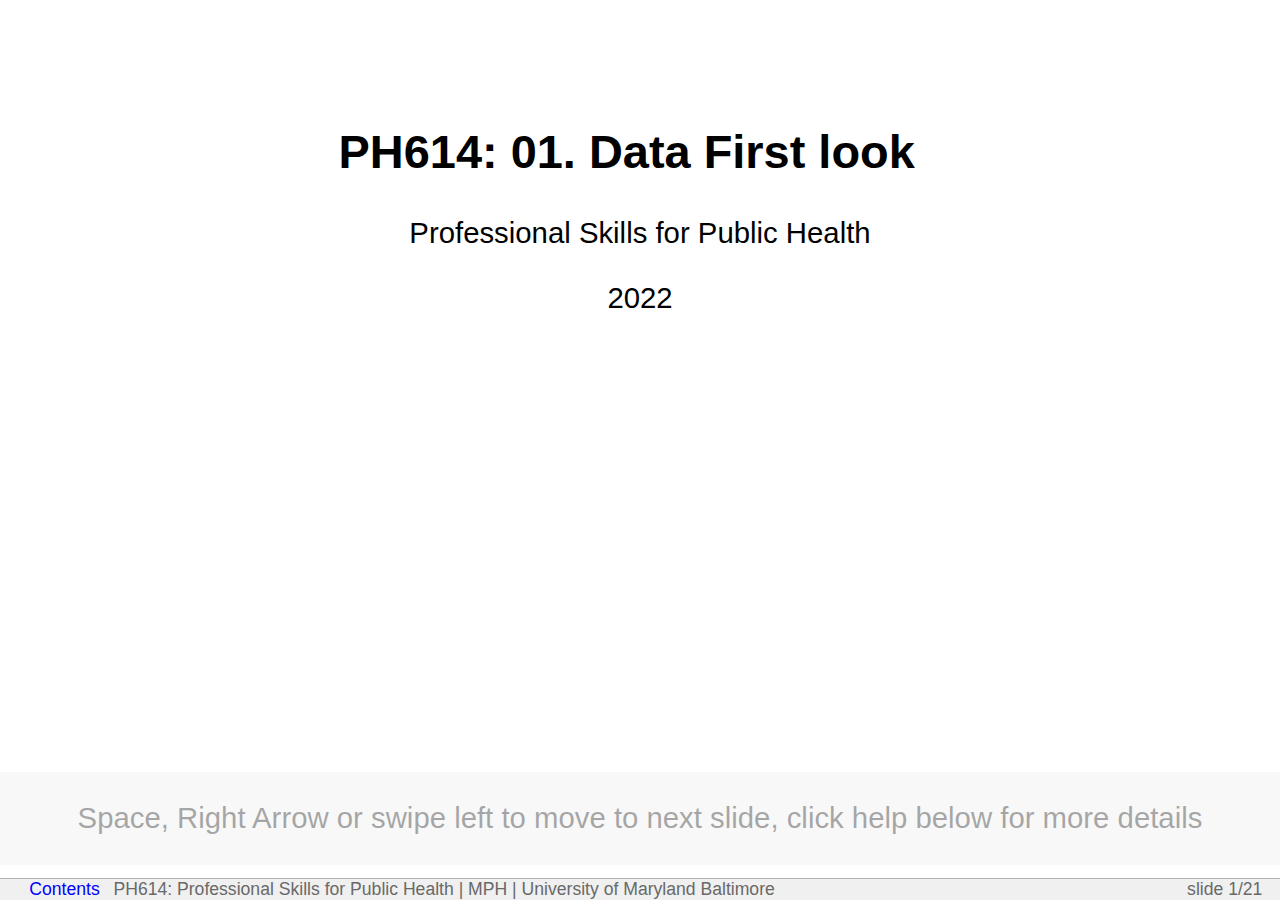
<file: index.html>
<?xml version="1.0" encoding="utf-8" ?>
<!DOCTYPE html PUBLIC "-//W3C//DTD XHTML 1.0 Strict//EN" "http://www.w3.org/TR/xhtml1/DTD/xhtml1-strict.dtd">
<html xmlns="http://www.w3.org/1999/xhtml">
<head>
  <meta http-equiv="Content-Type" content="text/html; charset=utf-8" />
  <meta http-equiv="Content-Style-Type" content="text/css" />
  <meta name="generator" content="pandoc" />
  <meta name="author" content="Professional Skills for Public Health" />
  <meta name="date" content="2022-01-01" />
  <meta name="copyright" content="PH614: Professional Skills for Public Health | MPH | University of Maryland Baltimore" />
  <title>PH614: 01. Data First look</title>
  <style type="text/css">
    code{white-space: pre-wrap;}
    span.smallcaps{font-variant: small-caps;}
    span.underline{text-decoration: underline;}
    div.column{display: inline-block; vertical-align: top; width: 50%;}
    div.hanging-indent{margin-left: 1.5em; text-indent: -1.5em;}
    ul.task-list{list-style: none;}
              </style>
  <script src="[data-uri]"></script>
  <script>hljs.initHighlightingOnLoad();</script>
  <script src="[data-uri]"></script>
  <link href="data:text/css,%0Abody%0A%7B%0Amargin%3A%200%200%200%200%3B%0Apadding%3A%200%200%200%200%3B%0Awidth%3A%20100%25%3B%0Aheight%3A%20100%25%3B%0Acolor%3A%20black%3B%0Abackground%2Dcolor%3A%20white%3B%0Afont%2Dfamily%3A%20%22Gill%20Sans%20MT%22%2C%20%22Gill%20Sans%22%2C%20GillSans%2C%20sans%2Dserif%3B%0Afont%2Dsize%3A%2014pt%3B%0A%7D%0Adiv%2Etoolbar%20%7B%0Aposition%3A%20fixed%3B%20z%2Dindex%3A%20200%3B%0Atop%3A%20auto%3B%20bottom%3A%200%3B%20left%3A%200%3B%20right%3A%200%3B%0Aheight%3A%201%2E2em%3B%20text%2Dalign%3A%20right%3B%0Apadding%2Dleft%3A%201em%3B%0Apadding%2Dright%3A%201em%3B%20font%2Dsize%3A%2060%25%3B%0Acolor%3A%20DimGray%3B%0Abackground%2Dcolor%3A%20rgb%28240%2C240%2C240%29%3B%0Aborder%2Dtop%3A%20solid%201px%20rgb%28180%2C180%2C180%29%3B%0A%7D%0Adiv%2Etoolbar%20span%2Ecopyright%20%7B%0Acolor%3A%20DimGray%3B%0Amargin%2Dleft%3A%200%2E5em%3B%0A%7D%0Adiv%2Einitial%5Fprompt%20%7B%0Aposition%3A%20absolute%3B%0Az%2Dindex%3A%201000%3B%0Abottom%3A%201%2E2em%3B%0Awidth%3A%20100%25%3B%0Abackground%2Dcolor%3A%20rgb%28200%2C200%2C200%29%3B%0Aopacity%3A%200%2E35%3B%0Abackground%2Dcolor%3A%20rgb%28200%2C200%2C200%2C%200%2E35%29%3B%0Acursor%3A%20pointer%3B%0A%7D%0Adiv%2Einitial%5Fprompt%20p%2Ehelp%20%7B%0Atext%2Dalign%3A%20center%3B%0A%7D%0Adiv%2Einitial%5Fprompt%20p%2Eclose%20%7B%0Atext%2Dalign%3A%20right%3B%0Afont%2Dstyle%3A%20italic%3B%0A%7D%0Adiv%2Eslidy%5Ftoc%20%7B%0Aposition%3A%20absolute%3B%0Az%2Dindex%3A%20300%3B%0Awidth%3A%2060%25%3B%0Amax%2Dwidth%3A%2030em%3B%0Aheight%3A%2030em%3B%0Aoverflow%3A%20auto%3B%0Atop%3A%20auto%3B%0Aright%3A%20auto%3B%0Aleft%3A%204em%3B%0Abottom%3A%204em%3B%0Apadding%3A%201em%3B%0Abackground%3A%20rgb%28240%2C240%2C240%29%3B%0Aborder%2Dstyle%3A%20solid%3B%0Aborder%2Dwidth%3A%202px%3B%0Afont%2Dsize%3A%2060%25%3B%0A%7D%0Adiv%2Eslidy%5Ftoc%20%2Etoc%5Fheading%20%7B%0Atext%2Dalign%3A%20center%3B%0Awidth%3A%20100%25%3B%0Amargin%3A%200%3B%0Amargin%2Dbottom%3A%201em%3B%0Aborder%2Dbottom%2Dstyle%3A%20solid%3B%0Aborder%2Dbottom%2Dcolor%3A%20rgb%28180%2C180%2C180%29%3B%0Aborder%2Dbottom%2Dwidth%3A%201px%3B%0A%7D%0Adiv%2Eslide%20%7B%0Az%2Dindex%3A%2020%3B%0Amargin%3A%200%200%200%200%3B%0Apadding%2Dtop%3A%200%3B%0Apadding%2Dbottom%3A%200%3B%0Apadding%2Dleft%3A%2020px%3B%0Apadding%2Dright%3A%2020px%3B%0Aborder%2Dwidth%3A%200%3B%0Aclear%3A%20both%3B%0Atop%3A%200%3B%0Abottom%3A%200%3B%0Aleft%3A%200%3B%0Aright%3A%200%3B%0Aline%2Dheight%3A%20120%25%3B%0Abackground%2Dcolor%3A%20transparent%3B%0A%7D%0Adiv%2Ebackground%20%7B%0Adisplay%3A%20none%3B%0A%7D%0Adiv%2Ehandout%20%7B%0Amargin%2Dleft%3A%2020px%3B%0Amargin%2Dright%3A%2020px%3B%0A%7D%0Adiv%2Eslide%2Etitlepage%20%7B%0Atext%2Dalign%3A%20center%3B%0A%7D%0Adiv%2Eslide%2Etitlepage%20h1%20%7B%0Apadding%2Dtop%3A%2010%25%3B%0Amargin%2Dright%3A%200%3B%0A%7D%0Adiv%2Eslide%20h1%20%7B%0Apadding%2Dleft%3A%200%3B%0Apadding%2Dright%3A%2020pt%3B%0Apadding%2Dtop%3A%204pt%3B%0Apadding%2Dbottom%3A%204pt%3B%0Amargin%2Dtop%3A%200%3B%0Amargin%2Dleft%3A%200%3B%0Amargin%2Dright%3A%2060pt%3B%0Amargin%2Dbottom%3A%200%2E5em%3B%0Adisplay%3A%20block%3B%20font%2Dsize%3A%20160%25%3B%0Aline%2Dheight%3A%201%2E2em%3B%0Abackground%3A%20transparent%3B%0A%7D%0A%40media%20screen%20and%20%28max%2Ddevice%2Dwidth%3A%201024px%29%0A%7B%0Adiv%2Eslide%20%7B%20font%2Dsize%3A%20100%25%3B%20%7D%0A%7D%0A%40media%20screen%20and%20%28max%2Ddevice%2Dwidth%3A%20800px%29%0A%7B%0Adiv%2Eslide%20%7B%20font%2Dsize%3A%20200%25%3B%20%7D%0Adiv%2Eslidy%5Ftoc%20%7B%0Atop%3A%201em%3B%0Aleft%3A%201em%3B%0Aright%3A%20auto%3B%0Awidth%3A%2080%25%3B%0Afont%2Dsize%3A%20180%25%3B%0A%7D%0A%7D%0Adiv%2Etoc%2Dheading%20%7B%0Awidth%3A%20100%25%3B%0Aborder%2Dbottom%3A%20solid%201px%20rgb%28180%2C180%2C180%29%3B%0Amargin%2Dbottom%3A%201em%3B%0Atext%2Dalign%3A%20center%3B%0A%7D%0Aimg%20%7B%0Aimage%2Drendering%3A%20optimize%2Dquality%3B%0A%7D%0Apre%20%7B%0Afont%2Dsize%3A%2080%25%3B%0Afont%2Dweight%3A%20bold%3B%0Aline%2Dheight%3A%20120%25%3B%0Apadding%2Dtop%3A%200%2E2em%3B%0Apadding%2Dbottom%3A%200%2E2em%3B%0Apadding%2Dleft%3A%201em%3B%0Apadding%2Dright%3A%201em%3B%0Aborder%2Dstyle%3A%20solid%3B%0Aborder%2Dleft%2Dwidth%3A%201em%3B%0Aborder%2Dtop%2Dwidth%3A%20thin%3B%0Aborder%2Dright%2Dwidth%3A%20thin%3B%0Aborder%2Dbottom%2Dwidth%3A%20thin%3B%0Aborder%2Dcolor%3A%20%2395ABD0%3B%0Acolor%3A%20%2300428C%3B%0Abackground%2Dcolor%3A%20%23E4E5E7%3B%0A%7D%0Ali%20pre%20%7B%20margin%2Dleft%3A%200%3B%20%7D%0Ablockquote%20%7B%20font%2Dstyle%3A%20italic%20%7D%0Aimg%20%7B%20background%2Dcolor%3A%20transparent%20%7D%0Ap%2Ecopyright%20%7B%20font%2Dsize%3A%20smaller%20%7D%0A%2Ecenter%20%7B%20text%2Dalign%3A%20center%20%7D%0A%2Efootnote%20%7B%20font%2Dsize%3A%20smaller%3B%20margin%2Dleft%3A%202em%3B%20%7D%0Aa%20img%20%7B%20border%2Dwidth%3A%200%3B%20border%2Dstyle%3A%20none%20%7D%0Aa%3Avisited%20%7B%20color%3A%20navy%20%7D%0Aa%3Alink%20%7B%20color%3A%20navy%20%7D%0Aa%3Ahover%20%7B%20color%3A%20red%3B%20text%2Ddecoration%3A%20underline%20%7D%0Aa%3Aactive%20%7B%20color%3A%20red%3B%20text%2Ddecoration%3A%20underline%20%7D%0Aa%20%7Btext%2Ddecoration%3A%20none%7D%0A%2Etoolbar%20a%3Alink%20%7Bcolor%3A%20blue%7D%0A%2Etoolbar%20a%3Avisited%20%7Bcolor%3A%20blue%7D%0A%2Etoolbar%20a%3Aactive%20%7Bcolor%3A%20red%7D%0A%2Etoolbar%20a%3Ahover%20%7Bcolor%3A%20red%7D%0Aul%20%7B%20list%2Dstyle%2Dtype%3A%20square%3B%20%7D%0Aul%20ul%20%7B%20list%2Dstyle%2Dtype%3A%20disc%3B%20%7D%0Aul%20ul%20ul%20%7B%20list%2Dstyle%2Dtype%3A%20circle%3B%20%7D%0Aul%20ul%20ul%20ul%20%7B%20list%2Dstyle%2Dtype%3A%20disc%3B%20%7D%0Ali%20%7B%20margin%2Dleft%3A%200%2E5em%3B%20margin%2Dtop%3A%200%2E5em%3B%20%7D%0Ali%20li%20%7B%20font%2Dsize%3A%2085%25%3B%20font%2Dstyle%3A%20italic%20%7D%0Ali%20li%20li%20%7B%20font%2Dsize%3A%2085%25%3B%20font%2Dstyle%3A%20normal%20%7D%0Adiv%20dt%0A%7B%0Amargin%2Dleft%3A%200%3B%0Amargin%2Dtop%3A%201em%3B%0Amargin%2Dbottom%3A%200%2E5em%3B%0Afont%2Dweight%3A%20bold%3B%0A%7D%0Adiv%20dd%0A%7B%0Amargin%2Dleft%3A%202em%3B%0Amargin%2Dbottom%3A%200%2E5em%3B%0A%7D%0Ap%2Cpre%2Cul%2Col%2Cblockquote%2Ch2%2Ch3%2Ch4%2Ch5%2Ch6%2Cdl%2Ctable%20%7B%0Amargin%2Dleft%3A%201em%3B%0Amargin%2Dright%3A%201em%3B%0A%7D%0Ap%2Esubhead%20%7B%20font%2Dweight%3A%20bold%3B%20margin%2Dtop%3A%202em%3B%20%7D%0A%2Esmaller%20%7B%20font%2Dsize%3A%20smaller%20%7D%0A%2Ebigger%20%7B%20font%2Dsize%3A%20130%25%20%7D%0Atd%2Cth%20%7B%20padding%3A%200%2E2em%20%7D%0Aul%20%7B%0Amargin%3A%200%2E5em%201%2E5em%200%2E5em%201%2E5em%3B%0Apadding%3A%200%3B%0A%7D%0Aol%20%7B%0Amargin%3A%200%2E5em%201%2E5em%200%2E5em%201%2E5em%3B%0Apadding%3A%200%3B%0A%7D%0Aul%20%7B%20list%2Dstyle%2Dtype%3A%20square%3B%20%7D%0Aul%20ul%20%7B%20list%2Dstyle%2Dtype%3A%20disc%3B%20%7D%0Aul%20ul%20ul%20%7B%20list%2Dstyle%2Dtype%3A%20circle%3B%20%7D%0Aul%20ul%20ul%20ul%20%7B%20list%2Dstyle%2Dtype%3A%20disc%3B%20%7D%0Aul%20li%20%7B%20list%2Dstyle%3A%20square%3B%0Amargin%3A%200%2E1em%200em%200%2E6em%200%3B%0Apadding%3A%200%200%200%200%3B%0Aline%2Dheight%3A%20140%25%3B%0A%7D%0Aol%20li%20%7B%20margin%3A%200%2E1em%200em%200%2E6em%201%2E5em%3B%0Apadding%3A%200%200%200%200px%3B%0Aline%2Dheight%3A%20140%25%3B%0Alist%2Dstyle%2Dtype%3A%20decimal%3B%0A%7D%0Ali%20ul%20li%20%7B%20font%2Dsize%3A%2085%25%3B%20font%2Dstyle%3A%20italic%3B%0Alist%2Dstyle%2Dtype%3A%20disc%3B%0Abackground%3A%20transparent%3B%0Apadding%3A%200%200%200%200%3B%0A%7D%0Ali%20li%20ul%20li%20%7B%20font%2Dsize%3A%2085%25%3B%20font%2Dstyle%3A%20normal%3B%0Alist%2Dstyle%2Dtype%3A%20circle%3B%0Abackground%3A%20transparent%3B%0Apadding%3A%200%200%200%200%3B%0A%7D%0Ali%20li%20li%20ul%20li%20%7B%0Alist%2Dstyle%2Dtype%3A%20disc%3B%0Abackground%3A%20transparent%3B%0Apadding%3A%200%200%200%200%3B%0A%7D%0Ali%20ol%20li%20%7B%0Alist%2Dstyle%2Dtype%3A%20decimal%3B%0A%7D%0Ali%20li%20ol%20li%20%7B%0Alist%2Dstyle%2Dtype%3A%20decimal%3B%0A%7D%0A%0Aol%2Eoutline%20li%3Ahover%20%7B%20cursor%3A%20pointer%20%7D%0Aol%2Eoutline%20li%2Enofold%3Ahover%20%7B%20cursor%3A%20default%20%7D%0Aul%2Eoutline%20li%3Ahover%20%7B%20cursor%3A%20pointer%20%7D%0Aul%2Eoutline%20li%2Enofold%3Ahover%20%7B%20cursor%3A%20default%20%7D%0Aol%2Eoutline%20%7B%20list%2Dstyle%3Adecimal%3B%20%7D%0Aol%2Eoutline%20ol%20%7B%20list%2Dstyle%2Dtype%3Alower%2Dalpha%20%7D%0Aol%2Eoutline%20li%2Enofold%20%7B%0Apadding%3A%200%200%200%2020px%3B%0Abackground%3A%20transparent%20url%28data%3Aimage%2Fgif%3Bbase64%2CR0lGODdhCQAJAIACAMzMzOvr%2FywAAAAACQAJAAACD4SPoRvG614Dctb4MEMcFAA7%29%20no%2Drepeat%200px%200%2E5em%3B%0A%7D%0Aol%2Eoutline%20li%2Eunfolded%20%7B%0Apadding%3A%200%200%200%2020px%3B%0Abackground%3A%20transparent%20url%28data%3Aimage%2Fgif%3Bbase64%2CR0lGODdhCQAJAKEDAMPD%2F8zMzOvr%2F%2F%2F%2F%2FywAAAAACQAJAAACEYyPoivG614LAlg7ZZbxoR8UADs%3D%29%20no%2Drepeat%200px%200%2E5em%3B%0A%7D%0Aol%2Eoutline%20li%2Efolded%20%7B%0Apadding%3A%200%200%200%2020px%3B%0Abackground%3A%20transparent%20url%28data%3Aimage%2Fgif%3Bbase64%2CR0lGODdhCQAJAKEDAMPD%2F8zMzOvr%2F%2F%2F%2F%2FywAAAAACQAJAAACFIyPoiu2sJyCyoF7W3hxz850CFIAADs%3D%29%20no%2Drepeat%200px%200%2E5em%3B%0A%7D%0Aol%2Eoutline%20li%2Eunfolded%3Ahover%20%7B%0Apadding%3A%200%200%200%2020px%3B%0Abackground%3A%20transparent%20url%28data%3Aimage%2Fgif%3Bbase64%2CR0lGODdhCQAJAKEDAAAAAAAA%2F8PD%2F%2F%2F%2F%2FywAAAAACQAJAAACEYSPoivG614DIlg7ZZbxoQ8UADs%3D%29%20no%2Drepeat%200px%200%2E5em%3B%0A%7D%0Aol%2Eoutline%20li%2Efolded%3Ahover%20%7B%0Apadding%3A%200%200%200%2020px%3B%0Abackground%3A%20transparent%20url%28data%3Aimage%2Fgif%3Bbase64%2CR0lGODdhCQAJAKEDAAAAAAAA%2F8PD%2F%2F%2F%2F%2FywAAAAACQAJAAACFISPoiu2sZyCyoV7G3hxz850CFIAADs%3D%29%20no%2Drepeat%200px%200%2E5em%3B%0A%7D%0Aul%2Eoutline%20li%2Enofold%20%7B%0Apadding%3A%200%200%200%2020px%3B%0Abackground%3A%20transparent%20url%28data%3Aimage%2Fgif%3Bbase64%2CR0lGODdhCQAJAIACAMzMzOvr%2FywAAAAACQAJAAACD4SPoRvG614Dctb4MEMcFAA7%29%20no%2Drepeat%200px%200%2E5em%3B%0A%7D%0Aul%2Eoutline%20li%2Eunfolded%20%7B%0Apadding%3A%200%200%200%2020px%3B%0Abackground%3A%20transparent%20url%28data%3Aimage%2Fgif%3Bbase64%2CR0lGODdhCQAJAKEDAMPD%2F8zMzOvr%2F%2F%2F%2F%2FywAAAAACQAJAAACEYyPoivG614LAlg7ZZbxoR8UADs%3D%29%20no%2Drepeat%200px%200%2E5em%3B%0A%7D%0Aul%2Eoutline%20li%2Efolded%20%7B%0Apadding%3A%200%200%200%2020px%3B%0Abackground%3A%20transparent%20url%28data%3Aimage%2Fgif%3Bbase64%2CR0lGODdhCQAJAKEDAMPD%2F8zMzOvr%2F%2F%2F%2F%2FywAAAAACQAJAAACFIyPoiu2sJyCyoF7W3hxz850CFIAADs%3D%29%20no%2Drepeat%200px%200%2E5em%3B%0A%7D%0Aul%2Eoutline%20li%2Eunfolded%3Ahover%20%7B%0Apadding%3A%200%200%200%2020px%3B%0Abackground%3A%20transparent%20url%28data%3Aimage%2Fgif%3Bbase64%2CR0lGODdhCQAJAKEDAAAAAAAA%2F8PD%2F%2F%2F%2F%2FywAAAAACQAJAAACEYSPoivG614DIlg7ZZbxoQ8UADs%3D%29%20no%2Drepeat%200px%200%2E5em%3B%0A%7D%0Aul%2Eoutline%20li%2Efolded%3Ahover%20%7B%0Apadding%3A%200%200%200%2020px%3B%0Abackground%3A%20transparent%20url%28data%3Aimage%2Fgif%3Bbase64%2CR0lGODdhCQAJAKEDAAAAAAAA%2F8PD%2F%2F%2F%2F%2FywAAAAACQAJAAACFISPoiu2sZyCyoV7G3hxz850CFIAADs%3D%29%20no%2Drepeat%200px%200%2E5em%3B%0A%7D%0A%0Aa%2Etitleslide%20%7B%20font%2Dweight%3A%20bold%3B%20font%2Dstyle%3A%20italic%20%7D%0A%0Aimg%2Ehidden%20%7B%20display%3A%20none%3B%20visibility%3A%20hidden%20%7D%0Adiv%2Einitial%5Fprompt%20%7B%20display%3A%20none%3B%20visibility%3A%20hidden%20%7D%0Adiv%2Eslide%20%7B%0Avisibility%3A%20visible%3B%0Aposition%3A%20inherit%3B%0A%7D%0Adiv%2Ehandout%20%7B%0Aborder%2Dtop%2Dstyle%3A%20solid%3B%0Aborder%2Dtop%2Dwidth%3A%20thin%3B%0Aborder%2Dtop%2Dcolor%3A%20black%3B%0A%7D%0A%40media%20screen%20%7B%0A%2Ehidden%20%7B%20display%3A%20none%3B%20visibility%3A%20visible%20%7D%0Adiv%2Eslide%2Ehidden%20%7B%20display%3A%20block%3B%20visibility%3A%20visible%20%7D%0Adiv%2Ehandout%2Ehidden%20%7B%20display%3A%20block%3B%20visibility%3A%20visible%20%7D%0Adiv%2Ebackground%20%7B%20display%3A%20none%3B%20visibility%3A%20hidden%20%7D%0Abody%2Esingle%5Fslide%20div%2Einitial%5Fprompt%20%7B%20display%3A%20block%3B%20visibility%3A%20visible%20%7D%0Abody%2Esingle%5Fslide%20div%2Ebackground%20%7B%20display%3A%20block%3B%20visibility%3A%20visible%20%7D%0Abody%2Esingle%5Fslide%20div%2Ebackground%2Ehidden%20%7B%20display%3A%20none%3B%20visibility%3A%20hidden%20%7D%0Abody%2Esingle%5Fslide%20%2Einvisible%20%7B%20visibility%3A%20hidden%20%7D%0Abody%2Esingle%5Fslide%20%2Ehidden%20%7B%20display%3A%20none%3B%20visibility%3A%20hidden%20%7D%0Abody%2Esingle%5Fslide%20div%2Eslide%20%7B%20position%3A%20absolute%20%7D%0Abody%2Esingle%5Fslide%20div%2Ehandout%20%7B%20display%3A%20none%3B%20visibility%3A%20hidden%20%7D%0A%7D%0A%40media%20print%20%7B%0A%2Ehidden%20%7B%20display%3A%20block%3B%20visibility%3A%20visible%20%7D%0Adiv%2Eslide%20pre%20%7B%20font%2Dsize%3A%2060%25%3B%20padding%2Dleft%3A%200%2E5em%3B%20%7D%0Adiv%2Etoolbar%20%7B%20display%3A%20none%3B%20visibility%3A%20hidden%3B%20%7D%0Adiv%2Eslidy%5Ftoc%20%7B%20display%3A%20none%3B%20visibility%3A%20hidden%3B%20%7D%0Adiv%2Ebackground%20%7B%20display%3A%20none%3B%20visibility%3A%20hidden%3B%20%7D%0Adiv%2Eslide%20%7B%20page%2Dbreak%2Dbefore%3A%20always%20%7D%0A%0Adiv%2Eslide%2Efirst%2Dslide%20%7B%20page%2Dbreak%2Dbefore%3A%20avoid%20%7D%0A%7D%0A%0A%0A%2Ejslider%20table%20%7B%0Amargin%2Dleft%3A%200em%3B%0Amargin%2Dright%3A%200em%3B%0A%7D%0A%0Atable%2EdataTable%2C%20%2Eshiny%2Ddatatable%2Doutput%20div%20%7B%0Afont%2Dsize%3A%2014pt%3B%0A%7D%0A%0A%2EdataTables%5Finfo%2C%20%2EdataTables%5Fpaginate%20%7B%0Afont%2Dsize%3A%2019px%3B%0A%7D%0A%0Apre%2EsourceCode%2C%20code%2EsourceCode%20%7B%0Afont%2Dsize%3A%2080%25%3B%0A%7D%0A%0Alabel%2C%20button%2C%20input%2C%20select%2C%20textarea%20%7B%0Afont%2Dsize%3A%2014pt%3B%0A%7D%0A%0Aul%2Enav%2C%20ul%2Enav%20li%20%7B%0Alist%2Dstyle%2Dtype%3A%20none%3B%0A%7D%0A" rel="stylesheet" />
  <script src="[data-uri]"></script>
  <script src="[data-uri]"></script>
  <link rel="stylesheet" type="text/css" media="screen, projection, print" href="data:text/css,%0A%2Ehljs%20%7B%0Adisplay%3A%20block%3B%0Aoverflow%2Dx%3A%20auto%3B%0Apadding%3A%200%2E5em%3B%0Acolor%3A%20%23383a42%3B%0Abackground%3A%20%23fafafa%3B%0A%7D%0A%2Ehljs%2Dcomment%2C%0A%2Ehljs%2Dquote%20%7B%0Acolor%3A%20%23a0a1a7%3B%0Afont%2Dstyle%3A%20italic%3B%0A%7D%0A%2Ehljs%2Ddoctag%2C%0A%2Ehljs%2Dkeyword%2C%0A%2Ehljs%2Dformula%20%7B%0Acolor%3A%20%23a626a4%3B%0A%7D%0A%2Ehljs%2Dsection%2C%0A%2Ehljs%2Dname%2C%0A%2Ehljs%2Dselector%2Dtag%2C%0A%2Ehljs%2Ddeletion%2C%0A%2Ehljs%2Dsubst%20%7B%0Acolor%3A%20%23e45649%3B%0A%7D%0A%2Ehljs%2Dliteral%20%7B%0Acolor%3A%20%230184bb%3B%0A%7D%0A%2Ehljs%2Dstring%2C%0A%2Ehljs%2Dregexp%2C%0A%2Ehljs%2Daddition%2C%0A%2Ehljs%2Dattribute%2C%0A%2Ehljs%2Dmeta%2Dstring%20%7B%0Acolor%3A%20%2350a14f%3B%0A%7D%0A%2Ehljs%2Dbuilt%5Fin%2C%0A%2Ehljs%2Dclass%20%2Ehljs%2Dtitle%20%7B%0Acolor%3A%20%23c18401%3B%0A%7D%0A%2Ehljs%2Dattr%2C%0A%2Ehljs%2Dvariable%2C%0A%2Ehljs%2Dtemplate%2Dvariable%2C%0A%2Ehljs%2Dtype%2C%0A%2Ehljs%2Dselector%2Dclass%2C%0A%2Ehljs%2Dselector%2Dattr%2C%0A%2Ehljs%2Dselector%2Dpseudo%2C%0A%2Ehljs%2Dnumber%20%7B%0Acolor%3A%20%23986801%3B%0A%7D%0A%2Ehljs%2Dsymbol%2C%0A%2Ehljs%2Dbullet%2C%0A%2Ehljs%2Dlink%2C%0A%2Ehljs%2Dmeta%2C%0A%2Ehljs%2Dselector%2Did%2C%0A%2Ehljs%2Dtitle%20%7B%0Acolor%3A%20%234078f2%3B%0A%7D%0A%2Ehljs%2Demphasis%20%7B%0Afont%2Dstyle%3A%20italic%3B%0A%7D%0A%2Ehljs%2Dstrong%20%7B%0Afont%2Dweight%3A%20bold%3B%0A%7D%0A%2Ehljs%2Dlink%20%7B%0Atext%2Ddecoration%3A%20underline%3B%0A%7D%0A" />
  <link rel="stylesheet" type="text/css" media="screen, projection, print" href="data:text/css,pre%20%7B%0Aborder%3A%20none%3B%0Abackground%2Dcolor%3A%20white%20%21important%3B%0A%7D" />
</head>
<body>
<div class="slide titlepage">
  <h1 class="title">PH614: 01. Data First look</h1>
  <p class="author">
Professional Skills for Public Health
  </p>
  <p class="date">2022</p>
</div>
<div id="learning-objectives" class="slide section level2">
<h1>Learning Objectives</h1>
<ul>
<li>Understand what SAS is</li>
<li>Be able to import data into SAS</li>
<li>Understand the SAS workspace</li>
<li>Understand the construct and basic syntax of SAS</li>
<li>What to do when you get a new data set</li>
</ul>
</div>
<div id="course-structure" class="slide section level2">
<h1>Course structure</h1>
<ul>
<li>We will be using web presentations</li>
<li>SAS code shells will be included for download and will help follow the class</li>
</ul>
</div>
<div id="research" class="slide section level2">
<h1>Research</h1>
<ul>
<li>All research starts with a question</li>
<li>A study is then designed to investigate the question and a potential hypothesis (what you believe to be true)</li>
<li>Data is collected - prospectively or retrospectively</li>
<li>Data is analyzed and the hypothesis tested against a null hypothesis (what is currently known to be true)
<ul>
<li>Statistical applications
<ul>
<li>SPSS</li>
<li>Stata</li>
<li><strong>SAS</strong></li>
</ul></li>
<li>Statistical languages
<ul>
<li>Python</li>
<li>R</li>
<li><strong>SAS</strong></li>
</ul></li>
</ul></li>
<li>Results are interpreted and disseminated</li>
</ul>
</div>
<div id="how-to-learn-a-new-programing-language" class="slide section level2">
<h1>How to learn a new programing language</h1>
<ul>
<li>Understand the language construct:</li>
</ul>
<ol style="list-style-type: decimal">
<li>Data types</li>
<li>Operators</li>
<li>Control structure: logic</li>
<li>Control structure: loops</li>
<li>Functions</li>
</ol>
</div>
<div id="how-we-will-be-learning-sas" class="slide section level2">
<h1>How we will be learning SAS</h1>
<ul>
<li>Data types</li>
<li>Manipulating data
<ul>
<li>Variables</li>
<li>Observations</li>
<li>Symbols</li>
<li>Logic with <strong>IF - THEN - ELSE</strong> statements</li>
</ul></li>
<li>Exploring and analyzing single variables (univariate analysis)</li>
<li>Exploring and analyzing variable pairs (bivariate analysis)</li>
<li>Visualizing data</li>
<li>Testing hypotheses</li>
</ul>
</div>
<div id="all-about-data" class="slide section level2">
<h1>All about data</h1>
<ul>
<li>We will start by creating our own dataset
<ul>
<li>Link to data entry form</li>
</ul></li>
<li>Opportunity to get a sense of how data is captured</li>
</ul>
</div>
<div id="typical-structure-of-datasets" class="slide section level2">
<h1>Typical structure of datasets</h1>
<ul>
<li>Think about an excel spreadsheet, it has columns and rows</li>
<li>The columns represent variables in your dataset</li>
<li>The rows represent information about each assessment</li>
<li>If 20 people were asked about their age, sex, occupation the dataset would have:
<ul>
<li>3 columns (one each for age, sex and occupation)</li>
<li>20 rows (for each person assessed)</li>
</ul></li>
</ul>
</div>
<div id="data-types" class="slide section level2">
<h1>Data types</h1>
<ul>
<li>Quantitative (numeric) data
<ul>
<li>Continuous data - no clear separation of levels or too many levels:
<ul>
<li>Weight - 170.3, 182.4, 193.22, 172.0, …</li>
<li>Age - range from 0 to 100</li>
</ul></li>
<li>Count (Discrete) data - clear distinction between levels:
<ul>
<li>Number of days in on admission in hospital - 3, 5, 2, 4, 0, 1, 1, 2, …</li>
</ul></li>
</ul></li>
<li>Qualitative (categorical) data
<ul>
<li>Binary data (2 levels only)
<ul>
<li>Sex - male, female, female, female, male, female, …</li>
<li>Status - dead, alive, alive, alive, alive, alive, dead, alive, …</li>
<li>Smoker - yes, no, no , yes, yes, no, yes, no, no, yes, yes, …</li>
</ul></li>
<li>Nominal data (named data with no inherent order)
<ul>
<li>State_of_residence - MD, AZ, NY, NY, VA, CA, TX, TX, NY, …</li>
</ul></li>
<li>Ordinal data (named data with inherent order)
<ul>
<li>sizes - small, medium, small, large, large, small, extra large, medium, small, …</li>
</ul></li>
</ul></li>
</ul>
</div>
<div id="understanding-sas" class="slide section level2">
<h1>Understanding SAS</h1>
<ul>
<li>SAS is both a programing language of statistical data analysis and a program</li>
<li>SAS versions
<ul>
<li>SAS desktop</li>
<li>SAS on demand: <a href="https://welcome.oda.sas.com" class="uri">https://welcome.oda.sas.com</a></li>
</ul></li>
<li>There are some differences in setting up, uploading data, initial setup</li>
<li>The language is syntax is consistent across all platforms</li>
<li>One of the great things about using programming languages is that your code is reusable!</li>
</ul>
</div>
<div id="libraries-and-datasets" class="slide section level2">
<h1>Libraries and datasets</h1>
<ul>
<li>When on our Windows computer we navigate through <strong>folders</strong> to get to <strong>files</strong> on the file system<br />
</li>
<li>SAS has a similar construct with <strong>libraries</strong> and <strong>datasets</strong></li>
<li>SAS <strong>libraries</strong> are like desktop <strong>folders</strong></li>
<li>SAS <strong>datasets</strong> are like desktop <strong>files</strong></li>
<li>You need to create libraries on SAS for your datasets</li>
<li>Not creating libraries means datasets get stored in a default library called <strong>WORK</strong></li>
<li>The WORK library gets deleted each time we close the SAS application</li>
<li>When creating a dataset the only limitation is the name cannot exceed eight characters</li>
</ul>
</div>
<div id="the-sas-workspace" class="slide section level2">
<h1>The SAS workspace</h1>
<ul>
<li>The default SAS workspace has the following windows
<ul>
<li>The explorer in the left that lets us look through the desktop filesystem and SAS libraries</li>
<li>Code window: where you write code<br />
</li>
<li>Log window: that tells you if your code ran successfully or if there was some warning of an error or if your code completely failed to run<br />
</li>
<li>Results window: where you view the result of your code<br />
</li>
<li>Data window: where you view datasets</li>
</ul></li>
</ul>
</div>
<div id="sas-programing-construct-and-syntax" class="slide section level2">
<h1>SAS programing construct and syntax</h1>
<ul>
<li>SAS code is written in blocks made up of at least two lines<br />
</li>
<li>Every instruction line ends in a semicolon <strong>;</strong></li>
<li>Every code block (set of instructions) ends with the key word <strong>RUN</strong></li>
<li>The SAS language has two major branches
<ul>
<li>Procedures (<strong>PROC</strong>)</li>
<li>Data (<strong>DATA</strong>)<br />
</li>
</ul></li>
<li>While SAS is not case sensitive, you will notice most of the code in this course will be written in a style that emphasizes key words in upper case<br />
</li>
<li>SAS code can be written in lower case or mixed case</li>
</ul>
</div>
<div id="exploring-a-newly-imported-dataset" class="slide section level2">
<h1>Exploring a newly imported dataset</h1>
<ul>
<li>You want to get the documentation for the dataset so you know what the dataset is about and what the variables mean</li>
<li>You want to know how many <strong>variables</strong> (columns) are in the dataset</li>
<li>How many <strong>observations</strong> (rows) in the dataset</li>
<li>Which variables are quantitative (numerical) and which are qualitative (categorical)</li>
</ul>
</div>
<div id="exploring-data-with-sas" class="slide section level2">
<h1>Exploring data with SAS</h1>
<ul>
<li>Get a summary of the data</li>
</ul>
<pre class="sas"><code>PROC CONTENTS DATA=PH614.NHANES;
RUN; </code></pre>
<ul>
<li>View all variables of the first ten observations</li>
</ul>
<pre class="sas"><code>/*
This code lets you view the first 10 observations,
as this prevents your computer from trying to load all
the data at once which may be too much to look at at once
*/
PROC PRINT DATA=PH614.NHANES (OBS=10);
RUN;</code></pre>
<ul>
<li>View selected variables from the first eight observations</li>
</ul>
<pre class="sas"><code>PROC PRINT DATA=PH614.NHANES (OBS=8);
VAR Age, Weight, Education, Race1;
RUN;</code></pre>
</div>
<div id="comments-and-commenting-code" class="slide section level2">
<h1>Comments and commenting code</h1>
<ul>
<li>Comments are written in SAS in two ways:
<ul>
<li>Single line comments are typically written between an asterix and a semi colon <code>*;</code></li>
</ul>
<pre class="sas"><code>*Single line comment;</code></pre>
<ul>
<li>multiline comments are commonly written between delimiters <code>\*...*\</code></li>
</ul>
<pre class="sas"><code>/*
    The lines go here
    As many as you want
    ...
*/</code></pre></li>
<li>It is good practice to comment your code that way it can be shared and others will understand what your code does</li>
<li>Well commented code is easy to understand in the future by the coder</li>
</ul>
</div>
<div id="review-of-learning-objectives" class="slide section level2">
<h1>Review of learning objectives</h1>
<ul>
<li>Understand what SAS is</li>
<li>Be able to import data into SAS</li>
<li>Understand the SAS workspace</li>
<li>Understand the construct and basic syntax of SAS</li>
<li>What to do when you get a new data set</li>
</ul>
</div>
<div id="qa" class="slide section level2">
<h1>Q&amp;A</h1>
</div>
<div id="whats-next" class="slide section level2">
<h1>Whats Next</h1>
<ul>
<li>Data wrangling - our focus will be on the <strong>DATA</strong> steps
<ul>
<li>Creating new data from existing data <strong>SET</strong></li>
<li>Variable manipulation <strong>RENAME, KEEP, DROP</strong></li>
<li>Observation filtering <strong>IF, THEN, ELSE, END, WHERE</strong><br />
</li>
<li>Symbols (operators)
<ul>
<li>Assignment (=)</li>
<li>Mathematical (+, -, *, /, NE, &lt;&gt;)</li>
<li>Comparison (=, GT, LT, GE, LE, &gt;, &lt;, &gt;=, &lt;=)</li>
<li>Logical (&amp;, |)</li>
<li>Operator precedence (PEMDAS)</li>
</ul></li>
<li>Sorting data</li>
<li>Merging data
<ul>
<li>Horizontal merge</li>
<li>Vertical merge</li>
</ul></li>
<li>Formatting and values</li>
</ul></li>
</ul>
</div>
<div id="study" class="slide section level2">
<h1>Study</h1>
<ul>
<li>SAS code shell</li>
<li>Datasets for this class</li>
</ul>
</div>
<div id="finished" class="slide section level2">
<h1>Finished!</h1>
</div>

  <!-- dynamically load mathjax for compatibility with self-contained -->
  <script>
    (function () {
      var script = document.createElement("script");
      script.type = "text/javascript";
      script.src  = "https://mathjax.rstudio.com/latest/MathJax.js?config=TeX-AMS-MML_HTMLorMML";
      document.getElementsByTagName("head")[0].appendChild(script);
    })();
  </script>

</body>
</html>
</file>
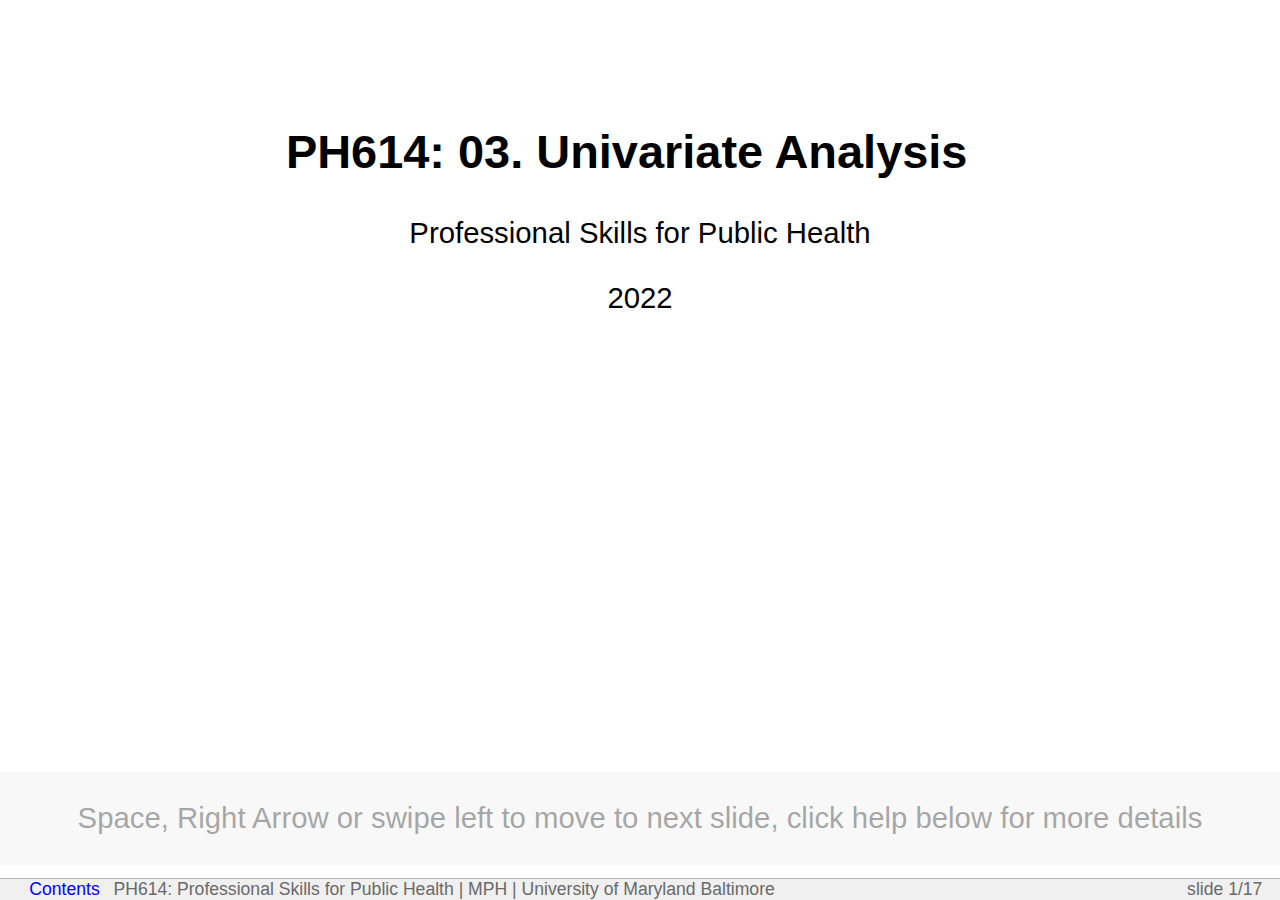
<file: 03.Univariate.Analysis.html>
<?xml version="1.0" encoding="utf-8" ?>
<!DOCTYPE html PUBLIC "-//W3C//DTD XHTML 1.0 Strict//EN" "http://www.w3.org/TR/xhtml1/DTD/xhtml1-strict.dtd">
<html xmlns="http://www.w3.org/1999/xhtml">
<head>
  <meta http-equiv="Content-Type" content="text/html; charset=utf-8" />
  <meta http-equiv="Content-Style-Type" content="text/css" />
  <meta name="generator" content="pandoc" />
  <meta name="author" content="Professional Skills for Public Health" />
  <meta name="date" content="2022-01-01" />
  <meta name="copyright" content="PH614: Professional Skills for Public Health | MPH | University of Maryland Baltimore" />
  <title>PH614: 03. Univariate Analysis</title>
  <style type="text/css">
    code{white-space: pre-wrap;}
    span.smallcaps{font-variant: small-caps;}
    span.underline{text-decoration: underline;}
    div.column{display: inline-block; vertical-align: top; width: 50%;}
    div.hanging-indent{margin-left: 1.5em; text-indent: -1.5em;}
    ul.task-list{list-style: none;}
              </style>
  <script src="[data-uri]"></script>
  <script>hljs.initHighlightingOnLoad();</script>
  <script src="[data-uri]"></script>
  <link href="data:text/css,%0Abody%0A%7B%0Amargin%3A%200%200%200%200%3B%0Apadding%3A%200%200%200%200%3B%0Awidth%3A%20100%25%3B%0Aheight%3A%20100%25%3B%0Acolor%3A%20black%3B%0Abackground%2Dcolor%3A%20white%3B%0Afont%2Dfamily%3A%20%22Gill%20Sans%20MT%22%2C%20%22Gill%20Sans%22%2C%20GillSans%2C%20sans%2Dserif%3B%0Afont%2Dsize%3A%2014pt%3B%0A%7D%0Adiv%2Etoolbar%20%7B%0Aposition%3A%20fixed%3B%20z%2Dindex%3A%20200%3B%0Atop%3A%20auto%3B%20bottom%3A%200%3B%20left%3A%200%3B%20right%3A%200%3B%0Aheight%3A%201%2E2em%3B%20text%2Dalign%3A%20right%3B%0Apadding%2Dleft%3A%201em%3B%0Apadding%2Dright%3A%201em%3B%20font%2Dsize%3A%2060%25%3B%0Acolor%3A%20DimGray%3B%0Abackground%2Dcolor%3A%20rgb%28240%2C240%2C240%29%3B%0Aborder%2Dtop%3A%20solid%201px%20rgb%28180%2C180%2C180%29%3B%0A%7D%0Adiv%2Etoolbar%20span%2Ecopyright%20%7B%0Acolor%3A%20DimGray%3B%0Amargin%2Dleft%3A%200%2E5em%3B%0A%7D%0Adiv%2Einitial%5Fprompt%20%7B%0Aposition%3A%20absolute%3B%0Az%2Dindex%3A%201000%3B%0Abottom%3A%201%2E2em%3B%0Awidth%3A%20100%25%3B%0Abackground%2Dcolor%3A%20rgb%28200%2C200%2C200%29%3B%0Aopacity%3A%200%2E35%3B%0Abackground%2Dcolor%3A%20rgb%28200%2C200%2C200%2C%200%2E35%29%3B%0Acursor%3A%20pointer%3B%0A%7D%0Adiv%2Einitial%5Fprompt%20p%2Ehelp%20%7B%0Atext%2Dalign%3A%20center%3B%0A%7D%0Adiv%2Einitial%5Fprompt%20p%2Eclose%20%7B%0Atext%2Dalign%3A%20right%3B%0Afont%2Dstyle%3A%20italic%3B%0A%7D%0Adiv%2Eslidy%5Ftoc%20%7B%0Aposition%3A%20absolute%3B%0Az%2Dindex%3A%20300%3B%0Awidth%3A%2060%25%3B%0Amax%2Dwidth%3A%2030em%3B%0Aheight%3A%2030em%3B%0Aoverflow%3A%20auto%3B%0Atop%3A%20auto%3B%0Aright%3A%20auto%3B%0Aleft%3A%204em%3B%0Abottom%3A%204em%3B%0Apadding%3A%201em%3B%0Abackground%3A%20rgb%28240%2C240%2C240%29%3B%0Aborder%2Dstyle%3A%20solid%3B%0Aborder%2Dwidth%3A%202px%3B%0Afont%2Dsize%3A%2060%25%3B%0A%7D%0Adiv%2Eslidy%5Ftoc%20%2Etoc%5Fheading%20%7B%0Atext%2Dalign%3A%20center%3B%0Awidth%3A%20100%25%3B%0Amargin%3A%200%3B%0Amargin%2Dbottom%3A%201em%3B%0Aborder%2Dbottom%2Dstyle%3A%20solid%3B%0Aborder%2Dbottom%2Dcolor%3A%20rgb%28180%2C180%2C180%29%3B%0Aborder%2Dbottom%2Dwidth%3A%201px%3B%0A%7D%0Adiv%2Eslide%20%7B%0Az%2Dindex%3A%2020%3B%0Amargin%3A%200%200%200%200%3B%0Apadding%2Dtop%3A%200%3B%0Apadding%2Dbottom%3A%200%3B%0Apadding%2Dleft%3A%2020px%3B%0Apadding%2Dright%3A%2020px%3B%0Aborder%2Dwidth%3A%200%3B%0Aclear%3A%20both%3B%0Atop%3A%200%3B%0Abottom%3A%200%3B%0Aleft%3A%200%3B%0Aright%3A%200%3B%0Aline%2Dheight%3A%20120%25%3B%0Abackground%2Dcolor%3A%20transparent%3B%0A%7D%0Adiv%2Ebackground%20%7B%0Adisplay%3A%20none%3B%0A%7D%0Adiv%2Ehandout%20%7B%0Amargin%2Dleft%3A%2020px%3B%0Amargin%2Dright%3A%2020px%3B%0A%7D%0Adiv%2Eslide%2Etitlepage%20%7B%0Atext%2Dalign%3A%20center%3B%0A%7D%0Adiv%2Eslide%2Etitlepage%20h1%20%7B%0Apadding%2Dtop%3A%2010%25%3B%0Amargin%2Dright%3A%200%3B%0A%7D%0Adiv%2Eslide%20h1%20%7B%0Apadding%2Dleft%3A%200%3B%0Apadding%2Dright%3A%2020pt%3B%0Apadding%2Dtop%3A%204pt%3B%0Apadding%2Dbottom%3A%204pt%3B%0Amargin%2Dtop%3A%200%3B%0Amargin%2Dleft%3A%200%3B%0Amargin%2Dright%3A%2060pt%3B%0Amargin%2Dbottom%3A%200%2E5em%3B%0Adisplay%3A%20block%3B%20font%2Dsize%3A%20160%25%3B%0Aline%2Dheight%3A%201%2E2em%3B%0Abackground%3A%20transparent%3B%0A%7D%0A%40media%20screen%20and%20%28max%2Ddevice%2Dwidth%3A%201024px%29%0A%7B%0Adiv%2Eslide%20%7B%20font%2Dsize%3A%20100%25%3B%20%7D%0A%7D%0A%40media%20screen%20and%20%28max%2Ddevice%2Dwidth%3A%20800px%29%0A%7B%0Adiv%2Eslide%20%7B%20font%2Dsize%3A%20200%25%3B%20%7D%0Adiv%2Eslidy%5Ftoc%20%7B%0Atop%3A%201em%3B%0Aleft%3A%201em%3B%0Aright%3A%20auto%3B%0Awidth%3A%2080%25%3B%0Afont%2Dsize%3A%20180%25%3B%0A%7D%0A%7D%0Adiv%2Etoc%2Dheading%20%7B%0Awidth%3A%20100%25%3B%0Aborder%2Dbottom%3A%20solid%201px%20rgb%28180%2C180%2C180%29%3B%0Amargin%2Dbottom%3A%201em%3B%0Atext%2Dalign%3A%20center%3B%0A%7D%0Aimg%20%7B%0Aimage%2Drendering%3A%20optimize%2Dquality%3B%0A%7D%0Apre%20%7B%0Afont%2Dsize%3A%2080%25%3B%0Afont%2Dweight%3A%20bold%3B%0Aline%2Dheight%3A%20120%25%3B%0Apadding%2Dtop%3A%200%2E2em%3B%0Apadding%2Dbottom%3A%200%2E2em%3B%0Apadding%2Dleft%3A%201em%3B%0Apadding%2Dright%3A%201em%3B%0Aborder%2Dstyle%3A%20solid%3B%0Aborder%2Dleft%2Dwidth%3A%201em%3B%0Aborder%2Dtop%2Dwidth%3A%20thin%3B%0Aborder%2Dright%2Dwidth%3A%20thin%3B%0Aborder%2Dbottom%2Dwidth%3A%20thin%3B%0Aborder%2Dcolor%3A%20%2395ABD0%3B%0Acolor%3A%20%2300428C%3B%0Abackground%2Dcolor%3A%20%23E4E5E7%3B%0A%7D%0Ali%20pre%20%7B%20margin%2Dleft%3A%200%3B%20%7D%0Ablockquote%20%7B%20font%2Dstyle%3A%20italic%20%7D%0Aimg%20%7B%20background%2Dcolor%3A%20transparent%20%7D%0Ap%2Ecopyright%20%7B%20font%2Dsize%3A%20smaller%20%7D%0A%2Ecenter%20%7B%20text%2Dalign%3A%20center%20%7D%0A%2Efootnote%20%7B%20font%2Dsize%3A%20smaller%3B%20margin%2Dleft%3A%202em%3B%20%7D%0Aa%20img%20%7B%20border%2Dwidth%3A%200%3B%20border%2Dstyle%3A%20none%20%7D%0Aa%3Avisited%20%7B%20color%3A%20navy%20%7D%0Aa%3Alink%20%7B%20color%3A%20navy%20%7D%0Aa%3Ahover%20%7B%20color%3A%20red%3B%20text%2Ddecoration%3A%20underline%20%7D%0Aa%3Aactive%20%7B%20color%3A%20red%3B%20text%2Ddecoration%3A%20underline%20%7D%0Aa%20%7Btext%2Ddecoration%3A%20none%7D%0A%2Etoolbar%20a%3Alink%20%7Bcolor%3A%20blue%7D%0A%2Etoolbar%20a%3Avisited%20%7Bcolor%3A%20blue%7D%0A%2Etoolbar%20a%3Aactive%20%7Bcolor%3A%20red%7D%0A%2Etoolbar%20a%3Ahover%20%7Bcolor%3A%20red%7D%0Aul%20%7B%20list%2Dstyle%2Dtype%3A%20square%3B%20%7D%0Aul%20ul%20%7B%20list%2Dstyle%2Dtype%3A%20disc%3B%20%7D%0Aul%20ul%20ul%20%7B%20list%2Dstyle%2Dtype%3A%20circle%3B%20%7D%0Aul%20ul%20ul%20ul%20%7B%20list%2Dstyle%2Dtype%3A%20disc%3B%20%7D%0Ali%20%7B%20margin%2Dleft%3A%200%2E5em%3B%20margin%2Dtop%3A%200%2E5em%3B%20%7D%0Ali%20li%20%7B%20font%2Dsize%3A%2085%25%3B%20font%2Dstyle%3A%20italic%20%7D%0Ali%20li%20li%20%7B%20font%2Dsize%3A%2085%25%3B%20font%2Dstyle%3A%20normal%20%7D%0Adiv%20dt%0A%7B%0Amargin%2Dleft%3A%200%3B%0Amargin%2Dtop%3A%201em%3B%0Amargin%2Dbottom%3A%200%2E5em%3B%0Afont%2Dweight%3A%20bold%3B%0A%7D%0Adiv%20dd%0A%7B%0Amargin%2Dleft%3A%202em%3B%0Amargin%2Dbottom%3A%200%2E5em%3B%0A%7D%0Ap%2Cpre%2Cul%2Col%2Cblockquote%2Ch2%2Ch3%2Ch4%2Ch5%2Ch6%2Cdl%2Ctable%20%7B%0Amargin%2Dleft%3A%201em%3B%0Amargin%2Dright%3A%201em%3B%0A%7D%0Ap%2Esubhead%20%7B%20font%2Dweight%3A%20bold%3B%20margin%2Dtop%3A%202em%3B%20%7D%0A%2Esmaller%20%7B%20font%2Dsize%3A%20smaller%20%7D%0A%2Ebigger%20%7B%20font%2Dsize%3A%20130%25%20%7D%0Atd%2Cth%20%7B%20padding%3A%200%2E2em%20%7D%0Aul%20%7B%0Amargin%3A%200%2E5em%201%2E5em%200%2E5em%201%2E5em%3B%0Apadding%3A%200%3B%0A%7D%0Aol%20%7B%0Amargin%3A%200%2E5em%201%2E5em%200%2E5em%201%2E5em%3B%0Apadding%3A%200%3B%0A%7D%0Aul%20%7B%20list%2Dstyle%2Dtype%3A%20square%3B%20%7D%0Aul%20ul%20%7B%20list%2Dstyle%2Dtype%3A%20disc%3B%20%7D%0Aul%20ul%20ul%20%7B%20list%2Dstyle%2Dtype%3A%20circle%3B%20%7D%0Aul%20ul%20ul%20ul%20%7B%20list%2Dstyle%2Dtype%3A%20disc%3B%20%7D%0Aul%20li%20%7B%20list%2Dstyle%3A%20square%3B%0Amargin%3A%200%2E1em%200em%200%2E6em%200%3B%0Apadding%3A%200%200%200%200%3B%0Aline%2Dheight%3A%20140%25%3B%0A%7D%0Aol%20li%20%7B%20margin%3A%200%2E1em%200em%200%2E6em%201%2E5em%3B%0Apadding%3A%200%200%200%200px%3B%0Aline%2Dheight%3A%20140%25%3B%0Alist%2Dstyle%2Dtype%3A%20decimal%3B%0A%7D%0Ali%20ul%20li%20%7B%20font%2Dsize%3A%2085%25%3B%20font%2Dstyle%3A%20italic%3B%0Alist%2Dstyle%2Dtype%3A%20disc%3B%0Abackground%3A%20transparent%3B%0Apadding%3A%200%200%200%200%3B%0A%7D%0Ali%20li%20ul%20li%20%7B%20font%2Dsize%3A%2085%25%3B%20font%2Dstyle%3A%20normal%3B%0Alist%2Dstyle%2Dtype%3A%20circle%3B%0Abackground%3A%20transparent%3B%0Apadding%3A%200%200%200%200%3B%0A%7D%0Ali%20li%20li%20ul%20li%20%7B%0Alist%2Dstyle%2Dtype%3A%20disc%3B%0Abackground%3A%20transparent%3B%0Apadding%3A%200%200%200%200%3B%0A%7D%0Ali%20ol%20li%20%7B%0Alist%2Dstyle%2Dtype%3A%20decimal%3B%0A%7D%0Ali%20li%20ol%20li%20%7B%0Alist%2Dstyle%2Dtype%3A%20decimal%3B%0A%7D%0A%0Aol%2Eoutline%20li%3Ahover%20%7B%20cursor%3A%20pointer%20%7D%0Aol%2Eoutline%20li%2Enofold%3Ahover%20%7B%20cursor%3A%20default%20%7D%0Aul%2Eoutline%20li%3Ahover%20%7B%20cursor%3A%20pointer%20%7D%0Aul%2Eoutline%20li%2Enofold%3Ahover%20%7B%20cursor%3A%20default%20%7D%0Aol%2Eoutline%20%7B%20list%2Dstyle%3Adecimal%3B%20%7D%0Aol%2Eoutline%20ol%20%7B%20list%2Dstyle%2Dtype%3Alower%2Dalpha%20%7D%0Aol%2Eoutline%20li%2Enofold%20%7B%0Apadding%3A%200%200%200%2020px%3B%0Abackground%3A%20transparent%20url%28data%3Aimage%2Fgif%3Bbase64%2CR0lGODdhCQAJAIACAMzMzOvr%2FywAAAAACQAJAAACD4SPoRvG614Dctb4MEMcFAA7%29%20no%2Drepeat%200px%200%2E5em%3B%0A%7D%0Aol%2Eoutline%20li%2Eunfolded%20%7B%0Apadding%3A%200%200%200%2020px%3B%0Abackground%3A%20transparent%20url%28data%3Aimage%2Fgif%3Bbase64%2CR0lGODdhCQAJAKEDAMPD%2F8zMzOvr%2F%2F%2F%2F%2FywAAAAACQAJAAACEYyPoivG614LAlg7ZZbxoR8UADs%3D%29%20no%2Drepeat%200px%200%2E5em%3B%0A%7D%0Aol%2Eoutline%20li%2Efolded%20%7B%0Apadding%3A%200%200%200%2020px%3B%0Abackground%3A%20transparent%20url%28data%3Aimage%2Fgif%3Bbase64%2CR0lGODdhCQAJAKEDAMPD%2F8zMzOvr%2F%2F%2F%2F%2FywAAAAACQAJAAACFIyPoiu2sJyCyoF7W3hxz850CFIAADs%3D%29%20no%2Drepeat%200px%200%2E5em%3B%0A%7D%0Aol%2Eoutline%20li%2Eunfolded%3Ahover%20%7B%0Apadding%3A%200%200%200%2020px%3B%0Abackground%3A%20transparent%20url%28data%3Aimage%2Fgif%3Bbase64%2CR0lGODdhCQAJAKEDAAAAAAAA%2F8PD%2F%2F%2F%2F%2FywAAAAACQAJAAACEYSPoivG614DIlg7ZZbxoQ8UADs%3D%29%20no%2Drepeat%200px%200%2E5em%3B%0A%7D%0Aol%2Eoutline%20li%2Efolded%3Ahover%20%7B%0Apadding%3A%200%200%200%2020px%3B%0Abackground%3A%20transparent%20url%28data%3Aimage%2Fgif%3Bbase64%2CR0lGODdhCQAJAKEDAAAAAAAA%2F8PD%2F%2F%2F%2F%2FywAAAAACQAJAAACFISPoiu2sZyCyoV7G3hxz850CFIAADs%3D%29%20no%2Drepeat%200px%200%2E5em%3B%0A%7D%0Aul%2Eoutline%20li%2Enofold%20%7B%0Apadding%3A%200%200%200%2020px%3B%0Abackground%3A%20transparent%20url%28data%3Aimage%2Fgif%3Bbase64%2CR0lGODdhCQAJAIACAMzMzOvr%2FywAAAAACQAJAAACD4SPoRvG614Dctb4MEMcFAA7%29%20no%2Drepeat%200px%200%2E5em%3B%0A%7D%0Aul%2Eoutline%20li%2Eunfolded%20%7B%0Apadding%3A%200%200%200%2020px%3B%0Abackground%3A%20transparent%20url%28data%3Aimage%2Fgif%3Bbase64%2CR0lGODdhCQAJAKEDAMPD%2F8zMzOvr%2F%2F%2F%2F%2FywAAAAACQAJAAACEYyPoivG614LAlg7ZZbxoR8UADs%3D%29%20no%2Drepeat%200px%200%2E5em%3B%0A%7D%0Aul%2Eoutline%20li%2Efolded%20%7B%0Apadding%3A%200%200%200%2020px%3B%0Abackground%3A%20transparent%20url%28data%3Aimage%2Fgif%3Bbase64%2CR0lGODdhCQAJAKEDAMPD%2F8zMzOvr%2F%2F%2F%2F%2FywAAAAACQAJAAACFIyPoiu2sJyCyoF7W3hxz850CFIAADs%3D%29%20no%2Drepeat%200px%200%2E5em%3B%0A%7D%0Aul%2Eoutline%20li%2Eunfolded%3Ahover%20%7B%0Apadding%3A%200%200%200%2020px%3B%0Abackground%3A%20transparent%20url%28data%3Aimage%2Fgif%3Bbase64%2CR0lGODdhCQAJAKEDAAAAAAAA%2F8PD%2F%2F%2F%2F%2FywAAAAACQAJAAACEYSPoivG614DIlg7ZZbxoQ8UADs%3D%29%20no%2Drepeat%200px%200%2E5em%3B%0A%7D%0Aul%2Eoutline%20li%2Efolded%3Ahover%20%7B%0Apadding%3A%200%200%200%2020px%3B%0Abackground%3A%20transparent%20url%28data%3Aimage%2Fgif%3Bbase64%2CR0lGODdhCQAJAKEDAAAAAAAA%2F8PD%2F%2F%2F%2F%2FywAAAAACQAJAAACFISPoiu2sZyCyoV7G3hxz850CFIAADs%3D%29%20no%2Drepeat%200px%200%2E5em%3B%0A%7D%0A%0Aa%2Etitleslide%20%7B%20font%2Dweight%3A%20bold%3B%20font%2Dstyle%3A%20italic%20%7D%0A%0Aimg%2Ehidden%20%7B%20display%3A%20none%3B%20visibility%3A%20hidden%20%7D%0Adiv%2Einitial%5Fprompt%20%7B%20display%3A%20none%3B%20visibility%3A%20hidden%20%7D%0Adiv%2Eslide%20%7B%0Avisibility%3A%20visible%3B%0Aposition%3A%20inherit%3B%0A%7D%0Adiv%2Ehandout%20%7B%0Aborder%2Dtop%2Dstyle%3A%20solid%3B%0Aborder%2Dtop%2Dwidth%3A%20thin%3B%0Aborder%2Dtop%2Dcolor%3A%20black%3B%0A%7D%0A%40media%20screen%20%7B%0A%2Ehidden%20%7B%20display%3A%20none%3B%20visibility%3A%20visible%20%7D%0Adiv%2Eslide%2Ehidden%20%7B%20display%3A%20block%3B%20visibility%3A%20visible%20%7D%0Adiv%2Ehandout%2Ehidden%20%7B%20display%3A%20block%3B%20visibility%3A%20visible%20%7D%0Adiv%2Ebackground%20%7B%20display%3A%20none%3B%20visibility%3A%20hidden%20%7D%0Abody%2Esingle%5Fslide%20div%2Einitial%5Fprompt%20%7B%20display%3A%20block%3B%20visibility%3A%20visible%20%7D%0Abody%2Esingle%5Fslide%20div%2Ebackground%20%7B%20display%3A%20block%3B%20visibility%3A%20visible%20%7D%0Abody%2Esingle%5Fslide%20div%2Ebackground%2Ehidden%20%7B%20display%3A%20none%3B%20visibility%3A%20hidden%20%7D%0Abody%2Esingle%5Fslide%20%2Einvisible%20%7B%20visibility%3A%20hidden%20%7D%0Abody%2Esingle%5Fslide%20%2Ehidden%20%7B%20display%3A%20none%3B%20visibility%3A%20hidden%20%7D%0Abody%2Esingle%5Fslide%20div%2Eslide%20%7B%20position%3A%20absolute%20%7D%0Abody%2Esingle%5Fslide%20div%2Ehandout%20%7B%20display%3A%20none%3B%20visibility%3A%20hidden%20%7D%0A%7D%0A%40media%20print%20%7B%0A%2Ehidden%20%7B%20display%3A%20block%3B%20visibility%3A%20visible%20%7D%0Adiv%2Eslide%20pre%20%7B%20font%2Dsize%3A%2060%25%3B%20padding%2Dleft%3A%200%2E5em%3B%20%7D%0Adiv%2Etoolbar%20%7B%20display%3A%20none%3B%20visibility%3A%20hidden%3B%20%7D%0Adiv%2Eslidy%5Ftoc%20%7B%20display%3A%20none%3B%20visibility%3A%20hidden%3B%20%7D%0Adiv%2Ebackground%20%7B%20display%3A%20none%3B%20visibility%3A%20hidden%3B%20%7D%0Adiv%2Eslide%20%7B%20page%2Dbreak%2Dbefore%3A%20always%20%7D%0A%0Adiv%2Eslide%2Efirst%2Dslide%20%7B%20page%2Dbreak%2Dbefore%3A%20avoid%20%7D%0A%7D%0A%0A%0A%2Ejslider%20table%20%7B%0Amargin%2Dleft%3A%200em%3B%0Amargin%2Dright%3A%200em%3B%0A%7D%0A%0Atable%2EdataTable%2C%20%2Eshiny%2Ddatatable%2Doutput%20div%20%7B%0Afont%2Dsize%3A%2014pt%3B%0A%7D%0A%0A%2EdataTables%5Finfo%2C%20%2EdataTables%5Fpaginate%20%7B%0Afont%2Dsize%3A%2019px%3B%0A%7D%0A%0Apre%2EsourceCode%2C%20code%2EsourceCode%20%7B%0Afont%2Dsize%3A%2080%25%3B%0A%7D%0A%0Alabel%2C%20button%2C%20input%2C%20select%2C%20textarea%20%7B%0Afont%2Dsize%3A%2014pt%3B%0A%7D%0A%0Aul%2Enav%2C%20ul%2Enav%20li%20%7B%0Alist%2Dstyle%2Dtype%3A%20none%3B%0A%7D%0A" rel="stylesheet" />
  <script src="[data-uri]"></script>
  <script src="[data-uri]"></script>
  <link rel="stylesheet" type="text/css" media="screen, projection, print" href="data:text/css,%0A%2Ehljs%20%7B%0Adisplay%3A%20block%3B%0Aoverflow%2Dx%3A%20auto%3B%0Apadding%3A%200%2E5em%3B%0Acolor%3A%20%23383a42%3B%0Abackground%3A%20%23fafafa%3B%0A%7D%0A%2Ehljs%2Dcomment%2C%0A%2Ehljs%2Dquote%20%7B%0Acolor%3A%20%23a0a1a7%3B%0Afont%2Dstyle%3A%20italic%3B%0A%7D%0A%2Ehljs%2Ddoctag%2C%0A%2Ehljs%2Dkeyword%2C%0A%2Ehljs%2Dformula%20%7B%0Acolor%3A%20%23a626a4%3B%0A%7D%0A%2Ehljs%2Dsection%2C%0A%2Ehljs%2Dname%2C%0A%2Ehljs%2Dselector%2Dtag%2C%0A%2Ehljs%2Ddeletion%2C%0A%2Ehljs%2Dsubst%20%7B%0Acolor%3A%20%23e45649%3B%0A%7D%0A%2Ehljs%2Dliteral%20%7B%0Acolor%3A%20%230184bb%3B%0A%7D%0A%2Ehljs%2Dstring%2C%0A%2Ehljs%2Dregexp%2C%0A%2Ehljs%2Daddition%2C%0A%2Ehljs%2Dattribute%2C%0A%2Ehljs%2Dmeta%2Dstring%20%7B%0Acolor%3A%20%2350a14f%3B%0A%7D%0A%2Ehljs%2Dbuilt%5Fin%2C%0A%2Ehljs%2Dclass%20%2Ehljs%2Dtitle%20%7B%0Acolor%3A%20%23c18401%3B%0A%7D%0A%2Ehljs%2Dattr%2C%0A%2Ehljs%2Dvariable%2C%0A%2Ehljs%2Dtemplate%2Dvariable%2C%0A%2Ehljs%2Dtype%2C%0A%2Ehljs%2Dselector%2Dclass%2C%0A%2Ehljs%2Dselector%2Dattr%2C%0A%2Ehljs%2Dselector%2Dpseudo%2C%0A%2Ehljs%2Dnumber%20%7B%0Acolor%3A%20%23986801%3B%0A%7D%0A%2Ehljs%2Dsymbol%2C%0A%2Ehljs%2Dbullet%2C%0A%2Ehljs%2Dlink%2C%0A%2Ehljs%2Dmeta%2C%0A%2Ehljs%2Dselector%2Did%2C%0A%2Ehljs%2Dtitle%20%7B%0Acolor%3A%20%234078f2%3B%0A%7D%0A%2Ehljs%2Demphasis%20%7B%0Afont%2Dstyle%3A%20italic%3B%0A%7D%0A%2Ehljs%2Dstrong%20%7B%0Afont%2Dweight%3A%20bold%3B%0A%7D%0A%2Ehljs%2Dlink%20%7B%0Atext%2Ddecoration%3A%20underline%3B%0A%7D%0A" />
  <link rel="stylesheet" type="text/css" media="screen, projection, print" href="data:text/css,pre%20%7B%0Aborder%3A%20none%3B%0Abackground%2Dcolor%3A%20white%20%21important%3B%0A%7D" />
</head>
<body>
<div class="slide titlepage">
  <h1 class="title">PH614: 03. Univariate Analysis</h1>
  <p class="author">
Professional Skills for Public Health
  </p>
  <p class="date">2022</p>
</div>
<div id="learning-objectives" class="slide section level2">
<h1>Learning objectives</h1>
<ul>
<li>Understand numeric summaries<br />
</li>
<li>Understand categorical summaries<br />
</li>
<li>Carry out a univariate analysis<br />
</li>
<li>Understaning how to set text length</li>
<li>Understanding how to create labels for data<br />
</li>
<li>Understanding formats</li>
</ul>
</div>
<div id="quick-review-of-what-we-should-know" class="slide section level2">
<h1>Quick review of what we should know</h1>
<ul>
<li>Data is generally classed in two:
<ul>
<li>Numeric (Quantitative)<br />
</li>
<li>Categorical (Non-numeric or Qualitative)<br />
</li>
</ul></li>
<li>Categorical data may be:
<ul>
<li>Binary (with only two levels)</li>
<li>Have more than two levels<br />
</li>
</ul>
<pre class="sas"><code>/*
Also remember 
Numeric 
  Continuous  
  Count  
Categorical 
  Binary 
  Nominal 
  Ordinal
*/</code></pre></li>
</ul>
</div>
<div id="univariate-analysis" class="slide section level2">
<h1>Univariate analysis</h1>
<ul>
<li>This simply refers to analysing a single variable<br />
</li>
<li>Broadly we could consider variables as <strong>numeric</strong> or <strong>categorical</strong><br />
</li>
<li>Univariate analysis will involve three parts generally being:
<ul>
<li><strong>Variable summaries</strong><br />
</li>
<li><strong>Visualization of variable distibution</strong><br />
</li>
<li><strong>Hypothesis testing</strong><br />
</li>
</ul></li>
<li>Our focus today is on variable summaries<br />
</li>
<li>Every data analysis begins with understanding the data; the number of records (observations) and the number of variables and what type each is</li>
</ul>
</div>
<div id="first-look" class="slide section level2">
<h1>First look</h1>
<pre class="sas"><code>libname PH614 &#39;/path/to/folder&#39;;

/*
Let&#39;s explore the contents of a dataset in our library
This will inform us of the number of records and variables 
It will also make a guess of each variable type
*/

PROC CONTENTS DATA=PH614.NHANES_mini;
RUN;</code></pre>
</div>
<div id="numeric-summaries" class="slide section level2">
<h1>Numeric summaries</h1>
<ul>
<li>What summaries we need from a numeric variable
<ul>
<li>Number of expected records (<strong>PROC CONTENTS</strong> lets us know this)<br />
</li>
<li>Number of missing records<br />
</li>
<li>Data distribution (<strong>histogram</strong>)
<ul>
<li>Normal or not Normal</li>
</ul></li>
<li>Minimum value<br />
</li>
<li>Maximum value<br />
</li>
<li>First Quartile (Q1)<br />
</li>
<li>Median (Q2)<br />
</li>
<li>Third Quartile (Q3)<br />
</li>
<li>Mean</li>
<li>Standard Deviation<br />
</li>
<li>Range (Maximum - Minimum)</li>
<li>Inter Quartile range (Q3 - Q1)</li>
</ul></li>
</ul>
</div>
<div id="measures-of-center-and-spread" class="slide section level2">
<h1>Measures of center and spread</h1>
<ul>
<li>A histogram will tell us if our data is normally distributed or not<br />
</li>
<li>A bell shaped curve suggests normality, similar curves may be considered approximately normal (this is a judgement call)<br />
</li>
<li>When a numeric variable is normally distributed then:
<ul>
<li>It’s center is represented by the mean (arithmetic average)</li>
<li>It’s spread is represented by the standard deviation (<span class="math inline">\(\sigma\)</span> = 68%, 2<span class="math inline">\(\sigma\)</span> = 95%, 3<span class="math inline">\(\sigma\)</span> = 99.7%)<br />
</li>
</ul></li>
<li>When a variable is not normally distributed then:
<ul>
<li>It’s center is best represented by the median (Q2) as this is closer to the true center of the data and more resilient than the mean which tends to be dragged in the direction of outliers<br />
</li>
<li>It’s spread is consequently best represented by the interquartile range (IQR) which represents the central 50%</li>
</ul></li>
</ul>
</div>
<div id="the-univariarte-analysis-with-sas" class="slide section level2">
<h1>The univariarte analysis with SAS</h1>
<ul>
<li>There are two ways of getting this done with SAS using either the <strong>UNIVARIATE</strong> proceedure or the <strong>MEANS</strong> procedure<br />
</li>
<li>First lets look at the univariate procedure AKA <strong>PROC UNIVARIATE</strong><br />
</li>
</ul>
<pre class="sas"><code>PROC UNIVARIATE DATA=PH614.NHANES_mini;
VAR Age; *This line tells SAS to carry out an analysis of the numeric variable Age;
HISTOGRAM Age; *This line tells SAS to draw a histogram of the Age variable;
RUN;</code></pre>
<ul>
<li>Next we consider PROC MEANS which will allow us specify what we want to see as summaries<br />
</li>
</ul>
<pre class="sas"><code>/*
Here we list what summaries we want and in no particular order  
MIN: Minimum 
MAX: Maximum 
Q1: First Quartile  
Q3: Third Quartile  
MEDIAN: Median 
MEAN: Mean 
RANGE: MAX - MIN 
QRANGE: Q3 - Q1 
MEAN: Mean
STD: Standard Deviation 
*/
PROC MEANS DATA=PH614.NHANES_mini MIN Q1 MEDIAN Q3 MAX RANGE QRANGE MEAN STD;
VAR Age;
RUN;</code></pre>
</div>
<div id="categorical-summaries" class="slide section level2">
<h1>Categorical summaries</h1>
<ul>
<li>For categorical variables we are interested in
<ul>
<li>Number of expected records<br />
</li>
<li>Number of records missing the variable<br />
</li>
<li>Number of levels/categories of the variable<br />
</li>
<li>Names of the levels/categories<br />
</li>
<li>Number of records in each category (frequency)<br />
</li>
<li>Proportion of records in each category</li>
<li>Percentage of records in each category</li>
</ul></li>
</ul>
</div>
<div id="using-sas-for-categorical-univariate-analysis" class="slide section level2">
<h1>Using SAS for categorical univariate analysis</h1>
<ul>
<li>The name UNIVARIATE was already used for numeric summaries so SAS uses something different for categorical variables<br />
</li>
<li>It looks for frequencies hence the name <strong>FREQ</strong><br />
</li>
</ul>
<pre class="sas"><code>PROC FREQ DATA=PH614.NHANES_mini;
*This simply says create a frequency table for the education variable;
TABLE Education;
RUN;</code></pre>
</div>
<div id="setting-length-of-variables-values" class="slide section level2">
<h1>Setting length of variables values</h1>
<ul>
<li>Sometimes variable values get truncated when creating new datasets<br />
</li>
<li>You can correct this by setting a variable length that is sufficient for the longest value within the variable<br />
</li>
</ul>
<pre class="sas"><code>DATA PH614.a;
SET PH614.NHANES_mini;
*Usually you dont need this for numeric variables;
LENGTH BMI_Cat $12.;
IF BMI = . THEN BMI_Cat = &#39;&#39;;
ELSE IF BMI &lt; 18.5 THEN BMI_Cat = &#39;Underweight&#39;; 
ELSE IF 18.5 &lt;= BMI &lt;= 25 THEN BMI_Cat = &#39;Normal&#39;;
ELSE IF 25 &lt;= BMI &lt; 30 THEN BMI_Cat = &#39;Overweight&#39;;
ELSE BMI_Cat = &#39;Obese&#39;;
RUN;

PROC PRINT DATA=PH614.a (OBS=20);
VAR BMI BMI_Cat;
RUN;</code></pre>
</div>
<div id="descriptive-labels-for-variables" class="slide section level2">
<h1>Descriptive labels for variables</h1>
<ul>
<li>Often variable names are made so they can make some sort of sense without being completely intelligible<br />
</li>
<li>This can be a problem when sharing analysis!<br />
</li>
<li>To fix this problem temporary labels can be added to variables in datasets<br />
</li>
</ul>
<pre class="sas"><code>DATA PH614.b;
SET PH614.NHANES_mini;
LABEL Education=&#39;Highest education attained&#39;;
LABEL BMI=&#39;Body mass index (kg/m^2)&#39;;
RUN;

PROC FREQ DATA=PH614.b;
TABLE Education;
RUN;

PROC UNIVARIATE DATA=PH614.b;
VAR BMI;
RUN;
</code></pre>
</div>
<div id="creating-formats" class="slide section level2">
<h1>Creating formats</h1>
<ul>
<li>Sometimes data is encoded and you need to have a way of decoding the data without having to edit every single record<br />
</li>
<li>This can be done using the SAS procedure to create formats (FORMAT)<br />
</li>
<li>Formats can be used by multiple datasets so does not require setting a dataset when defining them<br />
</li>
</ul>
<pre class="sas"><code>PROC FORMAT;
*Categorical formats require just the format name with a $ sign in front;
VALUE depression 
    &#39;N&#39; = &#39;None&#39;
    &#39;M&#39; = &#39;Mild&#39; 
    &#39;S&#39; = &#39;Severe&#39;;

*Numeric variables dont require a dollar sign;
VALUE severity 
    0 = &#39;None&#39; 
    1 = &#39;Mild&#39; 
    2 = &#39;Moderate&#39; 
    3 = &#39;Severe&#39;; 

*Multiple variables can share a format;
VALUE $yesno 
    &#39;y&#39; = &#39;Yes&#39; 
    &#39;n&#39; = &#39;No&#39; 
    &#39;Y&#39; = &#39;Yes&#39; 
    &#39;N&#39; = &#39;No&#39;;
RUN; </code></pre>
</div>
<div id="using-the-format" class="slide section level2">
<h1>Using the format</h1>
<ul>
<li>Formats can be used in <strong>DATA</strong> or <strong>PROC</strong> steps<br />
</li>
</ul>
<pre class="sas"><code>*You can now use the format in a DATA step;
DATA PH614.c;
SET PH614.NHANES_mini;
FORMAT Diabetes $yesno. PhysActive $yesno. Depressed $depression.;
RUN;

*You can also use the format in a PROC step;
PROC FREQ DATA=PH614.NHANES_mini;
TABLE Depression;
FORMAT Depressed $depression.;
RUN;</code></pre>
</div>
<div id="review-of-learning-objectives" class="slide section level2">
<h1>Review of learning objectives</h1>
<ul>
<li>Understand numeric summaries<br />
</li>
<li>Understand categorical summaries<br />
</li>
<li>Carry out a univariate analysis<br />
</li>
<li>Understaning how to set text length</li>
<li>Understanding how to create labels for data<br />
</li>
<li>Understanding formats</li>
</ul>
</div>
<div id="qa" class="slide section level2">
<h1>Q&amp;A</h1>
</div>
<div id="next" class="slide section level2">
<h1>Next…</h1>
<ul>
<li>Bivarite analysis<br />
</li>
<li>Probability and two way tables<br />
</li>
<li>Interpreting correlation (Pearson’s correlation coefficient)<br />
</li>
<li>Looking for correlation between two numeric variables (<strong>PROC COR</strong>)<br />
</li>
<li>Looking for association between two categorical variables with (<strong>PROC FREQ</strong>)<br />
</li>
<li>Looking for association accross a numeric and categorical variable (<strong>PROC MEANS</strong>)</li>
</ul>
</div>

  <!-- dynamically load mathjax for compatibility with self-contained -->
  <script>
    (function () {
      var script = document.createElement("script");
      script.type = "text/javascript";
      script.src  = "https://mathjax.rstudio.com/latest/MathJax.js?config=TeX-AMS-MML_HTMLorMML";
      document.getElementsByTagName("head")[0].appendChild(script);
    })();
  </script>

</body>
</html>
</file>
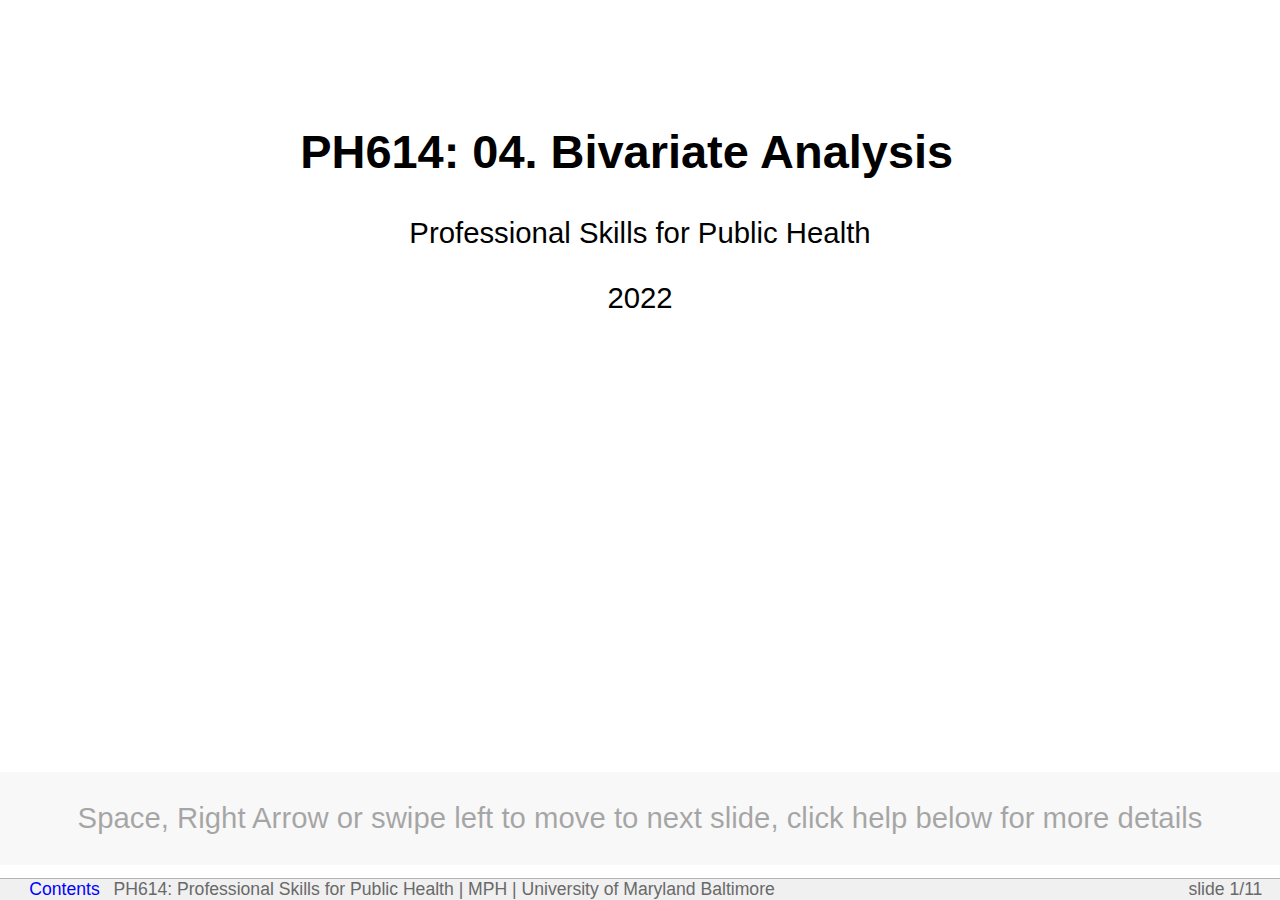
<file: 04.Bivariate.Analysis.html>
<?xml version="1.0" encoding="utf-8" ?>
<!DOCTYPE html PUBLIC "-//W3C//DTD XHTML 1.0 Strict//EN" "http://www.w3.org/TR/xhtml1/DTD/xhtml1-strict.dtd">
<html xmlns="http://www.w3.org/1999/xhtml">
<head>
  <meta http-equiv="Content-Type" content="text/html; charset=utf-8" />
  <meta http-equiv="Content-Style-Type" content="text/css" />
  <meta name="generator" content="pandoc" />
  <meta name="author" content="Professional Skills for Public Health" />
  <meta name="date" content="2022-01-01" />
  <meta name="copyright" content="PH614: Professional Skills for Public Health | MPH | University of Maryland Baltimore" />
  <title>PH614: 04. Bivariate Analysis</title>
  <style type="text/css">
    code{white-space: pre-wrap;}
    span.smallcaps{font-variant: small-caps;}
    span.underline{text-decoration: underline;}
    div.column{display: inline-block; vertical-align: top; width: 50%;}
    div.hanging-indent{margin-left: 1.5em; text-indent: -1.5em;}
    ul.task-list{list-style: none;}
              </style>
  <script src="[data-uri]"></script>
  <script>hljs.initHighlightingOnLoad();</script>
  <script src="[data-uri]"></script>
  <link href="data:text/css,%0Abody%0A%7B%0Amargin%3A%200%200%200%200%3B%0Apadding%3A%200%200%200%200%3B%0Awidth%3A%20100%25%3B%0Aheight%3A%20100%25%3B%0Acolor%3A%20black%3B%0Abackground%2Dcolor%3A%20white%3B%0Afont%2Dfamily%3A%20%22Gill%20Sans%20MT%22%2C%20%22Gill%20Sans%22%2C%20GillSans%2C%20sans%2Dserif%3B%0Afont%2Dsize%3A%2014pt%3B%0A%7D%0Adiv%2Etoolbar%20%7B%0Aposition%3A%20fixed%3B%20z%2Dindex%3A%20200%3B%0Atop%3A%20auto%3B%20bottom%3A%200%3B%20left%3A%200%3B%20right%3A%200%3B%0Aheight%3A%201%2E2em%3B%20text%2Dalign%3A%20right%3B%0Apadding%2Dleft%3A%201em%3B%0Apadding%2Dright%3A%201em%3B%20font%2Dsize%3A%2060%25%3B%0Acolor%3A%20DimGray%3B%0Abackground%2Dcolor%3A%20rgb%28240%2C240%2C240%29%3B%0Aborder%2Dtop%3A%20solid%201px%20rgb%28180%2C180%2C180%29%3B%0A%7D%0Adiv%2Etoolbar%20span%2Ecopyright%20%7B%0Acolor%3A%20DimGray%3B%0Amargin%2Dleft%3A%200%2E5em%3B%0A%7D%0Adiv%2Einitial%5Fprompt%20%7B%0Aposition%3A%20absolute%3B%0Az%2Dindex%3A%201000%3B%0Abottom%3A%201%2E2em%3B%0Awidth%3A%20100%25%3B%0Abackground%2Dcolor%3A%20rgb%28200%2C200%2C200%29%3B%0Aopacity%3A%200%2E35%3B%0Abackground%2Dcolor%3A%20rgb%28200%2C200%2C200%2C%200%2E35%29%3B%0Acursor%3A%20pointer%3B%0A%7D%0Adiv%2Einitial%5Fprompt%20p%2Ehelp%20%7B%0Atext%2Dalign%3A%20center%3B%0A%7D%0Adiv%2Einitial%5Fprompt%20p%2Eclose%20%7B%0Atext%2Dalign%3A%20right%3B%0Afont%2Dstyle%3A%20italic%3B%0A%7D%0Adiv%2Eslidy%5Ftoc%20%7B%0Aposition%3A%20absolute%3B%0Az%2Dindex%3A%20300%3B%0Awidth%3A%2060%25%3B%0Amax%2Dwidth%3A%2030em%3B%0Aheight%3A%2030em%3B%0Aoverflow%3A%20auto%3B%0Atop%3A%20auto%3B%0Aright%3A%20auto%3B%0Aleft%3A%204em%3B%0Abottom%3A%204em%3B%0Apadding%3A%201em%3B%0Abackground%3A%20rgb%28240%2C240%2C240%29%3B%0Aborder%2Dstyle%3A%20solid%3B%0Aborder%2Dwidth%3A%202px%3B%0Afont%2Dsize%3A%2060%25%3B%0A%7D%0Adiv%2Eslidy%5Ftoc%20%2Etoc%5Fheading%20%7B%0Atext%2Dalign%3A%20center%3B%0Awidth%3A%20100%25%3B%0Amargin%3A%200%3B%0Amargin%2Dbottom%3A%201em%3B%0Aborder%2Dbottom%2Dstyle%3A%20solid%3B%0Aborder%2Dbottom%2Dcolor%3A%20rgb%28180%2C180%2C180%29%3B%0Aborder%2Dbottom%2Dwidth%3A%201px%3B%0A%7D%0Adiv%2Eslide%20%7B%0Az%2Dindex%3A%2020%3B%0Amargin%3A%200%200%200%200%3B%0Apadding%2Dtop%3A%200%3B%0Apadding%2Dbottom%3A%200%3B%0Apadding%2Dleft%3A%2020px%3B%0Apadding%2Dright%3A%2020px%3B%0Aborder%2Dwidth%3A%200%3B%0Aclear%3A%20both%3B%0Atop%3A%200%3B%0Abottom%3A%200%3B%0Aleft%3A%200%3B%0Aright%3A%200%3B%0Aline%2Dheight%3A%20120%25%3B%0Abackground%2Dcolor%3A%20transparent%3B%0A%7D%0Adiv%2Ebackground%20%7B%0Adisplay%3A%20none%3B%0A%7D%0Adiv%2Ehandout%20%7B%0Amargin%2Dleft%3A%2020px%3B%0Amargin%2Dright%3A%2020px%3B%0A%7D%0Adiv%2Eslide%2Etitlepage%20%7B%0Atext%2Dalign%3A%20center%3B%0A%7D%0Adiv%2Eslide%2Etitlepage%20h1%20%7B%0Apadding%2Dtop%3A%2010%25%3B%0Amargin%2Dright%3A%200%3B%0A%7D%0Adiv%2Eslide%20h1%20%7B%0Apadding%2Dleft%3A%200%3B%0Apadding%2Dright%3A%2020pt%3B%0Apadding%2Dtop%3A%204pt%3B%0Apadding%2Dbottom%3A%204pt%3B%0Amargin%2Dtop%3A%200%3B%0Amargin%2Dleft%3A%200%3B%0Amargin%2Dright%3A%2060pt%3B%0Amargin%2Dbottom%3A%200%2E5em%3B%0Adisplay%3A%20block%3B%20font%2Dsize%3A%20160%25%3B%0Aline%2Dheight%3A%201%2E2em%3B%0Abackground%3A%20transparent%3B%0A%7D%0A%40media%20screen%20and%20%28max%2Ddevice%2Dwidth%3A%201024px%29%0A%7B%0Adiv%2Eslide%20%7B%20font%2Dsize%3A%20100%25%3B%20%7D%0A%7D%0A%40media%20screen%20and%20%28max%2Ddevice%2Dwidth%3A%20800px%29%0A%7B%0Adiv%2Eslide%20%7B%20font%2Dsize%3A%20200%25%3B%20%7D%0Adiv%2Eslidy%5Ftoc%20%7B%0Atop%3A%201em%3B%0Aleft%3A%201em%3B%0Aright%3A%20auto%3B%0Awidth%3A%2080%25%3B%0Afont%2Dsize%3A%20180%25%3B%0A%7D%0A%7D%0Adiv%2Etoc%2Dheading%20%7B%0Awidth%3A%20100%25%3B%0Aborder%2Dbottom%3A%20solid%201px%20rgb%28180%2C180%2C180%29%3B%0Amargin%2Dbottom%3A%201em%3B%0Atext%2Dalign%3A%20center%3B%0A%7D%0Aimg%20%7B%0Aimage%2Drendering%3A%20optimize%2Dquality%3B%0A%7D%0Apre%20%7B%0Afont%2Dsize%3A%2080%25%3B%0Afont%2Dweight%3A%20bold%3B%0Aline%2Dheight%3A%20120%25%3B%0Apadding%2Dtop%3A%200%2E2em%3B%0Apadding%2Dbottom%3A%200%2E2em%3B%0Apadding%2Dleft%3A%201em%3B%0Apadding%2Dright%3A%201em%3B%0Aborder%2Dstyle%3A%20solid%3B%0Aborder%2Dleft%2Dwidth%3A%201em%3B%0Aborder%2Dtop%2Dwidth%3A%20thin%3B%0Aborder%2Dright%2Dwidth%3A%20thin%3B%0Aborder%2Dbottom%2Dwidth%3A%20thin%3B%0Aborder%2Dcolor%3A%20%2395ABD0%3B%0Acolor%3A%20%2300428C%3B%0Abackground%2Dcolor%3A%20%23E4E5E7%3B%0A%7D%0Ali%20pre%20%7B%20margin%2Dleft%3A%200%3B%20%7D%0Ablockquote%20%7B%20font%2Dstyle%3A%20italic%20%7D%0Aimg%20%7B%20background%2Dcolor%3A%20transparent%20%7D%0Ap%2Ecopyright%20%7B%20font%2Dsize%3A%20smaller%20%7D%0A%2Ecenter%20%7B%20text%2Dalign%3A%20center%20%7D%0A%2Efootnote%20%7B%20font%2Dsize%3A%20smaller%3B%20margin%2Dleft%3A%202em%3B%20%7D%0Aa%20img%20%7B%20border%2Dwidth%3A%200%3B%20border%2Dstyle%3A%20none%20%7D%0Aa%3Avisited%20%7B%20color%3A%20navy%20%7D%0Aa%3Alink%20%7B%20color%3A%20navy%20%7D%0Aa%3Ahover%20%7B%20color%3A%20red%3B%20text%2Ddecoration%3A%20underline%20%7D%0Aa%3Aactive%20%7B%20color%3A%20red%3B%20text%2Ddecoration%3A%20underline%20%7D%0Aa%20%7Btext%2Ddecoration%3A%20none%7D%0A%2Etoolbar%20a%3Alink%20%7Bcolor%3A%20blue%7D%0A%2Etoolbar%20a%3Avisited%20%7Bcolor%3A%20blue%7D%0A%2Etoolbar%20a%3Aactive%20%7Bcolor%3A%20red%7D%0A%2Etoolbar%20a%3Ahover%20%7Bcolor%3A%20red%7D%0Aul%20%7B%20list%2Dstyle%2Dtype%3A%20square%3B%20%7D%0Aul%20ul%20%7B%20list%2Dstyle%2Dtype%3A%20disc%3B%20%7D%0Aul%20ul%20ul%20%7B%20list%2Dstyle%2Dtype%3A%20circle%3B%20%7D%0Aul%20ul%20ul%20ul%20%7B%20list%2Dstyle%2Dtype%3A%20disc%3B%20%7D%0Ali%20%7B%20margin%2Dleft%3A%200%2E5em%3B%20margin%2Dtop%3A%200%2E5em%3B%20%7D%0Ali%20li%20%7B%20font%2Dsize%3A%2085%25%3B%20font%2Dstyle%3A%20italic%20%7D%0Ali%20li%20li%20%7B%20font%2Dsize%3A%2085%25%3B%20font%2Dstyle%3A%20normal%20%7D%0Adiv%20dt%0A%7B%0Amargin%2Dleft%3A%200%3B%0Amargin%2Dtop%3A%201em%3B%0Amargin%2Dbottom%3A%200%2E5em%3B%0Afont%2Dweight%3A%20bold%3B%0A%7D%0Adiv%20dd%0A%7B%0Amargin%2Dleft%3A%202em%3B%0Amargin%2Dbottom%3A%200%2E5em%3B%0A%7D%0Ap%2Cpre%2Cul%2Col%2Cblockquote%2Ch2%2Ch3%2Ch4%2Ch5%2Ch6%2Cdl%2Ctable%20%7B%0Amargin%2Dleft%3A%201em%3B%0Amargin%2Dright%3A%201em%3B%0A%7D%0Ap%2Esubhead%20%7B%20font%2Dweight%3A%20bold%3B%20margin%2Dtop%3A%202em%3B%20%7D%0A%2Esmaller%20%7B%20font%2Dsize%3A%20smaller%20%7D%0A%2Ebigger%20%7B%20font%2Dsize%3A%20130%25%20%7D%0Atd%2Cth%20%7B%20padding%3A%200%2E2em%20%7D%0Aul%20%7B%0Amargin%3A%200%2E5em%201%2E5em%200%2E5em%201%2E5em%3B%0Apadding%3A%200%3B%0A%7D%0Aol%20%7B%0Amargin%3A%200%2E5em%201%2E5em%200%2E5em%201%2E5em%3B%0Apadding%3A%200%3B%0A%7D%0Aul%20%7B%20list%2Dstyle%2Dtype%3A%20square%3B%20%7D%0Aul%20ul%20%7B%20list%2Dstyle%2Dtype%3A%20disc%3B%20%7D%0Aul%20ul%20ul%20%7B%20list%2Dstyle%2Dtype%3A%20circle%3B%20%7D%0Aul%20ul%20ul%20ul%20%7B%20list%2Dstyle%2Dtype%3A%20disc%3B%20%7D%0Aul%20li%20%7B%20list%2Dstyle%3A%20square%3B%0Amargin%3A%200%2E1em%200em%200%2E6em%200%3B%0Apadding%3A%200%200%200%200%3B%0Aline%2Dheight%3A%20140%25%3B%0A%7D%0Aol%20li%20%7B%20margin%3A%200%2E1em%200em%200%2E6em%201%2E5em%3B%0Apadding%3A%200%200%200%200px%3B%0Aline%2Dheight%3A%20140%25%3B%0Alist%2Dstyle%2Dtype%3A%20decimal%3B%0A%7D%0Ali%20ul%20li%20%7B%20font%2Dsize%3A%2085%25%3B%20font%2Dstyle%3A%20italic%3B%0Alist%2Dstyle%2Dtype%3A%20disc%3B%0Abackground%3A%20transparent%3B%0Apadding%3A%200%200%200%200%3B%0A%7D%0Ali%20li%20ul%20li%20%7B%20font%2Dsize%3A%2085%25%3B%20font%2Dstyle%3A%20normal%3B%0Alist%2Dstyle%2Dtype%3A%20circle%3B%0Abackground%3A%20transparent%3B%0Apadding%3A%200%200%200%200%3B%0A%7D%0Ali%20li%20li%20ul%20li%20%7B%0Alist%2Dstyle%2Dtype%3A%20disc%3B%0Abackground%3A%20transparent%3B%0Apadding%3A%200%200%200%200%3B%0A%7D%0Ali%20ol%20li%20%7B%0Alist%2Dstyle%2Dtype%3A%20decimal%3B%0A%7D%0Ali%20li%20ol%20li%20%7B%0Alist%2Dstyle%2Dtype%3A%20decimal%3B%0A%7D%0A%0Aol%2Eoutline%20li%3Ahover%20%7B%20cursor%3A%20pointer%20%7D%0Aol%2Eoutline%20li%2Enofold%3Ahover%20%7B%20cursor%3A%20default%20%7D%0Aul%2Eoutline%20li%3Ahover%20%7B%20cursor%3A%20pointer%20%7D%0Aul%2Eoutline%20li%2Enofold%3Ahover%20%7B%20cursor%3A%20default%20%7D%0Aol%2Eoutline%20%7B%20list%2Dstyle%3Adecimal%3B%20%7D%0Aol%2Eoutline%20ol%20%7B%20list%2Dstyle%2Dtype%3Alower%2Dalpha%20%7D%0Aol%2Eoutline%20li%2Enofold%20%7B%0Apadding%3A%200%200%200%2020px%3B%0Abackground%3A%20transparent%20url%28data%3Aimage%2Fgif%3Bbase64%2CR0lGODdhCQAJAIACAMzMzOvr%2FywAAAAACQAJAAACD4SPoRvG614Dctb4MEMcFAA7%29%20no%2Drepeat%200px%200%2E5em%3B%0A%7D%0Aol%2Eoutline%20li%2Eunfolded%20%7B%0Apadding%3A%200%200%200%2020px%3B%0Abackground%3A%20transparent%20url%28data%3Aimage%2Fgif%3Bbase64%2CR0lGODdhCQAJAKEDAMPD%2F8zMzOvr%2F%2F%2F%2F%2FywAAAAACQAJAAACEYyPoivG614LAlg7ZZbxoR8UADs%3D%29%20no%2Drepeat%200px%200%2E5em%3B%0A%7D%0Aol%2Eoutline%20li%2Efolded%20%7B%0Apadding%3A%200%200%200%2020px%3B%0Abackground%3A%20transparent%20url%28data%3Aimage%2Fgif%3Bbase64%2CR0lGODdhCQAJAKEDAMPD%2F8zMzOvr%2F%2F%2F%2F%2FywAAAAACQAJAAACFIyPoiu2sJyCyoF7W3hxz850CFIAADs%3D%29%20no%2Drepeat%200px%200%2E5em%3B%0A%7D%0Aol%2Eoutline%20li%2Eunfolded%3Ahover%20%7B%0Apadding%3A%200%200%200%2020px%3B%0Abackground%3A%20transparent%20url%28data%3Aimage%2Fgif%3Bbase64%2CR0lGODdhCQAJAKEDAAAAAAAA%2F8PD%2F%2F%2F%2F%2FywAAAAACQAJAAACEYSPoivG614DIlg7ZZbxoQ8UADs%3D%29%20no%2Drepeat%200px%200%2E5em%3B%0A%7D%0Aol%2Eoutline%20li%2Efolded%3Ahover%20%7B%0Apadding%3A%200%200%200%2020px%3B%0Abackground%3A%20transparent%20url%28data%3Aimage%2Fgif%3Bbase64%2CR0lGODdhCQAJAKEDAAAAAAAA%2F8PD%2F%2F%2F%2F%2FywAAAAACQAJAAACFISPoiu2sZyCyoV7G3hxz850CFIAADs%3D%29%20no%2Drepeat%200px%200%2E5em%3B%0A%7D%0Aul%2Eoutline%20li%2Enofold%20%7B%0Apadding%3A%200%200%200%2020px%3B%0Abackground%3A%20transparent%20url%28data%3Aimage%2Fgif%3Bbase64%2CR0lGODdhCQAJAIACAMzMzOvr%2FywAAAAACQAJAAACD4SPoRvG614Dctb4MEMcFAA7%29%20no%2Drepeat%200px%200%2E5em%3B%0A%7D%0Aul%2Eoutline%20li%2Eunfolded%20%7B%0Apadding%3A%200%200%200%2020px%3B%0Abackground%3A%20transparent%20url%28data%3Aimage%2Fgif%3Bbase64%2CR0lGODdhCQAJAKEDAMPD%2F8zMzOvr%2F%2F%2F%2F%2FywAAAAACQAJAAACEYyPoivG614LAlg7ZZbxoR8UADs%3D%29%20no%2Drepeat%200px%200%2E5em%3B%0A%7D%0Aul%2Eoutline%20li%2Efolded%20%7B%0Apadding%3A%200%200%200%2020px%3B%0Abackground%3A%20transparent%20url%28data%3Aimage%2Fgif%3Bbase64%2CR0lGODdhCQAJAKEDAMPD%2F8zMzOvr%2F%2F%2F%2F%2FywAAAAACQAJAAACFIyPoiu2sJyCyoF7W3hxz850CFIAADs%3D%29%20no%2Drepeat%200px%200%2E5em%3B%0A%7D%0Aul%2Eoutline%20li%2Eunfolded%3Ahover%20%7B%0Apadding%3A%200%200%200%2020px%3B%0Abackground%3A%20transparent%20url%28data%3Aimage%2Fgif%3Bbase64%2CR0lGODdhCQAJAKEDAAAAAAAA%2F8PD%2F%2F%2F%2F%2FywAAAAACQAJAAACEYSPoivG614DIlg7ZZbxoQ8UADs%3D%29%20no%2Drepeat%200px%200%2E5em%3B%0A%7D%0Aul%2Eoutline%20li%2Efolded%3Ahover%20%7B%0Apadding%3A%200%200%200%2020px%3B%0Abackground%3A%20transparent%20url%28data%3Aimage%2Fgif%3Bbase64%2CR0lGODdhCQAJAKEDAAAAAAAA%2F8PD%2F%2F%2F%2F%2FywAAAAACQAJAAACFISPoiu2sZyCyoV7G3hxz850CFIAADs%3D%29%20no%2Drepeat%200px%200%2E5em%3B%0A%7D%0A%0Aa%2Etitleslide%20%7B%20font%2Dweight%3A%20bold%3B%20font%2Dstyle%3A%20italic%20%7D%0A%0Aimg%2Ehidden%20%7B%20display%3A%20none%3B%20visibility%3A%20hidden%20%7D%0Adiv%2Einitial%5Fprompt%20%7B%20display%3A%20none%3B%20visibility%3A%20hidden%20%7D%0Adiv%2Eslide%20%7B%0Avisibility%3A%20visible%3B%0Aposition%3A%20inherit%3B%0A%7D%0Adiv%2Ehandout%20%7B%0Aborder%2Dtop%2Dstyle%3A%20solid%3B%0Aborder%2Dtop%2Dwidth%3A%20thin%3B%0Aborder%2Dtop%2Dcolor%3A%20black%3B%0A%7D%0A%40media%20screen%20%7B%0A%2Ehidden%20%7B%20display%3A%20none%3B%20visibility%3A%20visible%20%7D%0Adiv%2Eslide%2Ehidden%20%7B%20display%3A%20block%3B%20visibility%3A%20visible%20%7D%0Adiv%2Ehandout%2Ehidden%20%7B%20display%3A%20block%3B%20visibility%3A%20visible%20%7D%0Adiv%2Ebackground%20%7B%20display%3A%20none%3B%20visibility%3A%20hidden%20%7D%0Abody%2Esingle%5Fslide%20div%2Einitial%5Fprompt%20%7B%20display%3A%20block%3B%20visibility%3A%20visible%20%7D%0Abody%2Esingle%5Fslide%20div%2Ebackground%20%7B%20display%3A%20block%3B%20visibility%3A%20visible%20%7D%0Abody%2Esingle%5Fslide%20div%2Ebackground%2Ehidden%20%7B%20display%3A%20none%3B%20visibility%3A%20hidden%20%7D%0Abody%2Esingle%5Fslide%20%2Einvisible%20%7B%20visibility%3A%20hidden%20%7D%0Abody%2Esingle%5Fslide%20%2Ehidden%20%7B%20display%3A%20none%3B%20visibility%3A%20hidden%20%7D%0Abody%2Esingle%5Fslide%20div%2Eslide%20%7B%20position%3A%20absolute%20%7D%0Abody%2Esingle%5Fslide%20div%2Ehandout%20%7B%20display%3A%20none%3B%20visibility%3A%20hidden%20%7D%0A%7D%0A%40media%20print%20%7B%0A%2Ehidden%20%7B%20display%3A%20block%3B%20visibility%3A%20visible%20%7D%0Adiv%2Eslide%20pre%20%7B%20font%2Dsize%3A%2060%25%3B%20padding%2Dleft%3A%200%2E5em%3B%20%7D%0Adiv%2Etoolbar%20%7B%20display%3A%20none%3B%20visibility%3A%20hidden%3B%20%7D%0Adiv%2Eslidy%5Ftoc%20%7B%20display%3A%20none%3B%20visibility%3A%20hidden%3B%20%7D%0Adiv%2Ebackground%20%7B%20display%3A%20none%3B%20visibility%3A%20hidden%3B%20%7D%0Adiv%2Eslide%20%7B%20page%2Dbreak%2Dbefore%3A%20always%20%7D%0A%0Adiv%2Eslide%2Efirst%2Dslide%20%7B%20page%2Dbreak%2Dbefore%3A%20avoid%20%7D%0A%7D%0A%0A%0A%2Ejslider%20table%20%7B%0Amargin%2Dleft%3A%200em%3B%0Amargin%2Dright%3A%200em%3B%0A%7D%0A%0Atable%2EdataTable%2C%20%2Eshiny%2Ddatatable%2Doutput%20div%20%7B%0Afont%2Dsize%3A%2014pt%3B%0A%7D%0A%0A%2EdataTables%5Finfo%2C%20%2EdataTables%5Fpaginate%20%7B%0Afont%2Dsize%3A%2019px%3B%0A%7D%0A%0Apre%2EsourceCode%2C%20code%2EsourceCode%20%7B%0Afont%2Dsize%3A%2080%25%3B%0A%7D%0A%0Alabel%2C%20button%2C%20input%2C%20select%2C%20textarea%20%7B%0Afont%2Dsize%3A%2014pt%3B%0A%7D%0A%0Aul%2Enav%2C%20ul%2Enav%20li%20%7B%0Alist%2Dstyle%2Dtype%3A%20none%3B%0A%7D%0A" rel="stylesheet" />
  <script src="[data-uri]"></script>
  <script src="[data-uri]"></script>
  <link rel="stylesheet" type="text/css" media="screen, projection, print" href="data:text/css,%0A%2Ehljs%20%7B%0Adisplay%3A%20block%3B%0Aoverflow%2Dx%3A%20auto%3B%0Apadding%3A%200%2E5em%3B%0Acolor%3A%20%23383a42%3B%0Abackground%3A%20%23fafafa%3B%0A%7D%0A%2Ehljs%2Dcomment%2C%0A%2Ehljs%2Dquote%20%7B%0Acolor%3A%20%23a0a1a7%3B%0Afont%2Dstyle%3A%20italic%3B%0A%7D%0A%2Ehljs%2Ddoctag%2C%0A%2Ehljs%2Dkeyword%2C%0A%2Ehljs%2Dformula%20%7B%0Acolor%3A%20%23a626a4%3B%0A%7D%0A%2Ehljs%2Dsection%2C%0A%2Ehljs%2Dname%2C%0A%2Ehljs%2Dselector%2Dtag%2C%0A%2Ehljs%2Ddeletion%2C%0A%2Ehljs%2Dsubst%20%7B%0Acolor%3A%20%23e45649%3B%0A%7D%0A%2Ehljs%2Dliteral%20%7B%0Acolor%3A%20%230184bb%3B%0A%7D%0A%2Ehljs%2Dstring%2C%0A%2Ehljs%2Dregexp%2C%0A%2Ehljs%2Daddition%2C%0A%2Ehljs%2Dattribute%2C%0A%2Ehljs%2Dmeta%2Dstring%20%7B%0Acolor%3A%20%2350a14f%3B%0A%7D%0A%2Ehljs%2Dbuilt%5Fin%2C%0A%2Ehljs%2Dclass%20%2Ehljs%2Dtitle%20%7B%0Acolor%3A%20%23c18401%3B%0A%7D%0A%2Ehljs%2Dattr%2C%0A%2Ehljs%2Dvariable%2C%0A%2Ehljs%2Dtemplate%2Dvariable%2C%0A%2Ehljs%2Dtype%2C%0A%2Ehljs%2Dselector%2Dclass%2C%0A%2Ehljs%2Dselector%2Dattr%2C%0A%2Ehljs%2Dselector%2Dpseudo%2C%0A%2Ehljs%2Dnumber%20%7B%0Acolor%3A%20%23986801%3B%0A%7D%0A%2Ehljs%2Dsymbol%2C%0A%2Ehljs%2Dbullet%2C%0A%2Ehljs%2Dlink%2C%0A%2Ehljs%2Dmeta%2C%0A%2Ehljs%2Dselector%2Did%2C%0A%2Ehljs%2Dtitle%20%7B%0Acolor%3A%20%234078f2%3B%0A%7D%0A%2Ehljs%2Demphasis%20%7B%0Afont%2Dstyle%3A%20italic%3B%0A%7D%0A%2Ehljs%2Dstrong%20%7B%0Afont%2Dweight%3A%20bold%3B%0A%7D%0A%2Ehljs%2Dlink%20%7B%0Atext%2Ddecoration%3A%20underline%3B%0A%7D%0A" />
  <link rel="stylesheet" type="text/css" media="screen, projection, print" href="data:text/css,pre%20%7B%0Aborder%3A%20none%3B%0Abackground%2Dcolor%3A%20white%20%21important%3B%0A%7D%0Atable%20%7B%0Aborder%3A%20solid%201px%20%23333%3B%0Aborder%2Dcollapse%3A%20collapse%3B%0A%7D%0Atable%20td%2C%20table%20th%20%7B%0Aborder%3A%20solid%201px%20%23333%3B%0A%7D" />
</head>
<body>
<div class="slide titlepage">
  <h1 class="title">PH614: 04. Bivariate Analysis</h1>
  <p class="author">
Professional Skills for Public Health
  </p>
  <p class="date">2022</p>
</div>
<div id="learning-objectives" class="slide section level2">
<h1>Learning objectives</h1>
<ul>
<li>Understand two way tables</li>
<li>Understand marginal probabilities<br />
</li>
<li>Understand joint probabilities<br />
</li>
<li>Understaning conditional probabilities</li>
<li>Difference between probabilites and odds</li>
<li>Understanding Pearsons correlation coefficient</li>
<li>Understanding how to assess association between:
<ul>
<li>Two numeric variables<br />
</li>
<li>Two categorical variables<br />
</li>
<li>A numeric and a categorical variable</li>
</ul></li>
</ul>
</div>
<div id="bivarite-analysis" class="slide section level2">
<h1>Bivarite analysis</h1>
<ul>
<li>This refers to comparing two variables to see how they are related - if there is some association between them or not<br />
</li>
<li>Since we have established that broadly speaking there are two types of variables: numeric and categorical we can consider each possible pair combination
<ul>
<li>Numeric vs Numeric<br />
</li>
<li>Categorical vs Categorical<br />
</li>
<li>Numeric vs Categorical</li>
</ul></li>
</ul>
</div>
<div id="probability-and-2-way-tables" class="slide section level2">
<h1>Probability and 2-way tables</h1>
<ul>
<li>When considering a single categorical variable we look at frequencies and proportions<br />
</li>
<li>When comparing two categorical variables similarly we look at two way tables<br />
<strong>Two way table</strong></li>
</ul>
<table>
<thead>
<tr class="header">
<th></th>
<th>Cancer</th>
<th>No Cancer</th>
</tr>
</thead>
<tbody>
<tr class="odd">
<td>Smoking</td>
<td>8</td>
<td>12</td>
</tr>
<tr class="even">
<td>Non Smoking</td>
<td>15</td>
<td>42</td>
</tr>
</tbody>
</table>
<ul>
<li><strong>Marginal probabilities <span class="math inline">\(P(A)\)</span></strong> - Probability of being a smoker, probability of being a non smoker, probability of having cancer and probability of not having cancer<br />
</li>
<li><strong>Joint probabilities <span class="math inline">\(P(A\cap{B})\)</span></strong> - Probability of being a smoker and having cancer, probability of being a smoker and not having cancer, probability of not being a smoker and having cancer, probability of not being a smoker and not having cancer. Read as probability of A intersection B.</li>
<li><strong>Conditional probabilities <span class="math inline">\(P(A|B)\)</span></strong> - probability of being a smoker among people with cancer, probability of being a smoker among people without cancer, probability of being a non smoker among people with cancer and probability of being a non smoker among people without cancer. Read as probability of A given B<br />
</li>
<li>Row frequencies and proportions versus column frequencies and percentages<br />
</li>
<li>Probability vs odds</li>
</ul>
</div>
<div id="categorical-vs-categorical" class="slide section level2">
<h1>Categorical vs Categorical</h1>
<ul>
<li>Looking for association between two categorical variables with (<strong>PROC FREQ</strong>)<br />
</li>
</ul>
<pre class="sas"><code>*Association between Sex and Diabetes;
PROC FREQ DATA=PH614.NHANES_MINI;
TABLE Sex * Diabetes;
RUN;

*Multiple two way tables;
PROC FREQ DATA=PH614.NHANES_MINI;
TABLE Sex * Diabetes;
TABLE Race * Education;
RUN;

*This is different from association as it does not include the asterisk;
PROC FREQ DATA=PH614.NHANES_MINI;
TABLE Sex Diabetes;
RUN;</code></pre>
</div>
<div id="correlation" class="slide section level2">
<h1>Correlation</h1>
<ul>
<li>The Pearson’s correlation coefficient is a measure of how much a numeric variable changes in comparision to another<br />
</li>
<li>The range is from -1 to +1<br />
</li>
<li>-1 indicates a strong negative correlation meaning the as one numeric variable increases the other decreases and vice versa example in HIV as HIV viral load increases CD4 decreases and vice versa<br />
</li>
<li>+1 indicates a strong positive correlation meaning the numeric variables increase together and decrease together eg in the first 18 years of life as age increases height increases<br />
</li>
<li>0 means there is no association</li>
</ul>
</div>
<div id="numeric-vs-numeric" class="slide section level2">
<h1>Numeric vs Numeric</h1>
<ul>
<li>Looking for correlation between two numeric variables (<strong>PROC COR</strong>)<br />
</li>
</ul>
<pre class="sas"><code>PROC CORR DATA=PH614.NHANES_MINI;
VAR Weight Height;
RUN;

*More variables may be included to create a correlation matrix;
PROC CORR DATA=PH614.NHANES_MINI;
VAR Weight Height Age;
RUN;</code></pre>
</div>
<div id="numeric-vs-categorical" class="slide section level2">
<h1>Numeric vs Categorical</h1>
<ul>
<li>Looking for association accross a numeric and categorical variable (<strong>PROC MEANS</strong>)<br />
</li>
<li>Here we consider the numeric summaries as we did in univariate analysis but at every level of the categorical variable so see how those summaries change accross the categories<br />
</li>
</ul>
<pre class="sas"><code>PROC MEANS DATA=PH614.NHANES_MINI MEAN STD;
CLASS Sex;
VAR Height;
RUN;</code></pre>
</div>
<div id="review-of-learning-objectives" class="slide section level2">
<h1>Review of learning objectives</h1>
<ul>
<li>Understand two way tables</li>
<li>Understand marginal probabilities<br />
</li>
<li>Understand joint probabilities<br />
</li>
<li>Understaning conditional probabilities</li>
<li>Difference between probabilites and odds</li>
<li>Understanding Pearsons correlation coefficient</li>
<li>Understanding how to assess association between:
<ul>
<li>Two numeric variables<br />
</li>
<li>Two categorical variables<br />
</li>
<li>A numeric and a categorical variable</li>
</ul></li>
</ul>
</div>
<div id="qa" class="slide section level2">
<h1>Q&amp;A</h1>
</div>
<div id="next" class="slide section level2">
<h1>Next…</h1>
<ul>
<li>Hypothesis testing (Biostats - Random variables, significance and hypothesis testing)
<ul>
<li>PROC TTEST</li>
<li>PROC ANOVA</li>
<li>PROC FREQ - with CHISQ</li>
<li>PROC REG</li>
</ul></li>
</ul>
</div>

  <!-- dynamically load mathjax for compatibility with self-contained -->
  <script>
    (function () {
      var script = document.createElement("script");
      script.type = "text/javascript";
      script.src  = "https://mathjax.rstudio.com/latest/MathJax.js?config=TeX-AMS-MML_HTMLorMML";
      document.getElementsByTagName("head")[0].appendChild(script);
    })();
  </script>

</body>
</html>
</file>
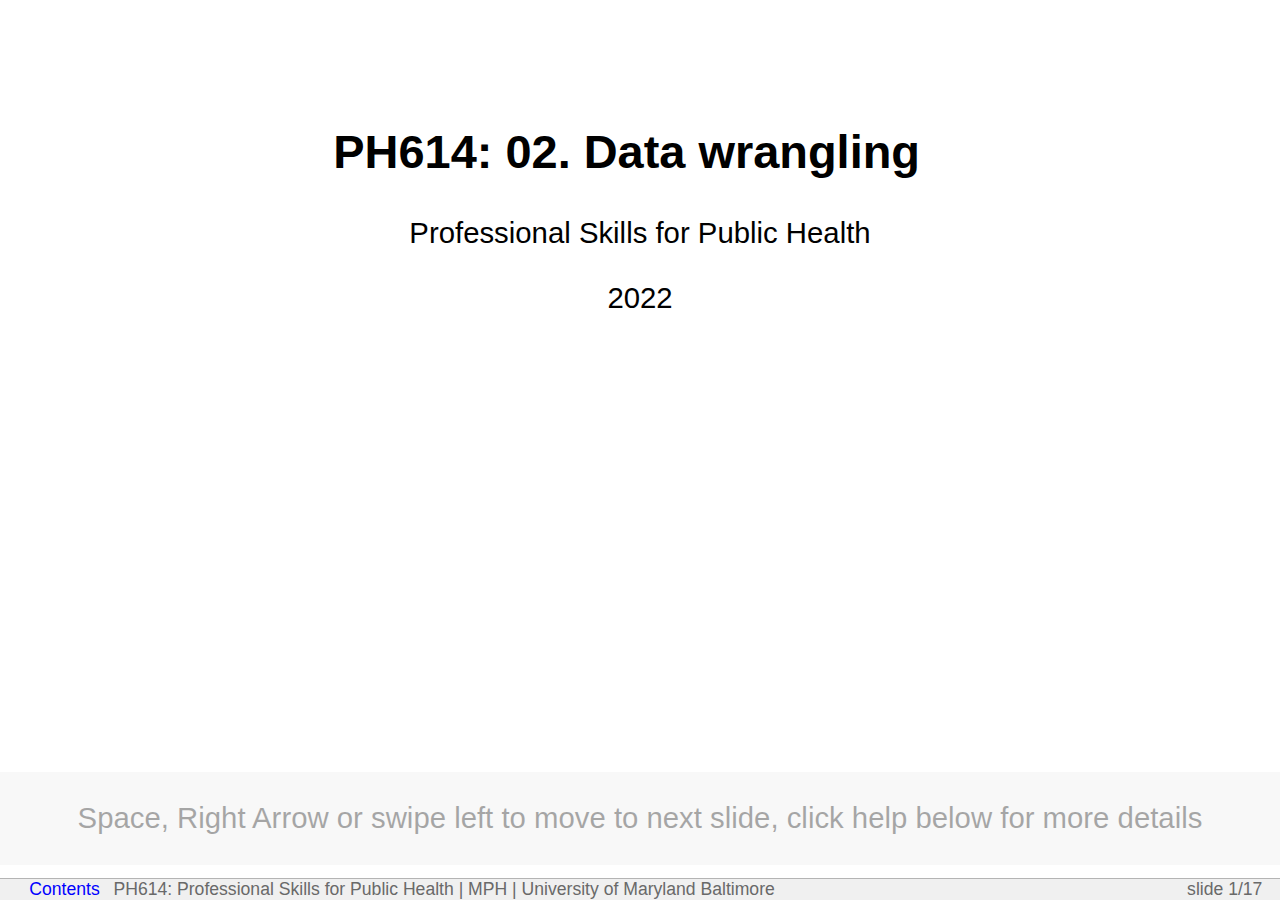
<file: data.wrangling.html>
<?xml version="1.0" encoding="utf-8" ?>
<!DOCTYPE html PUBLIC "-//W3C//DTD XHTML 1.0 Strict//EN" "http://www.w3.org/TR/xhtml1/DTD/xhtml1-strict.dtd">
<html xmlns="http://www.w3.org/1999/xhtml">
<head>
  <meta http-equiv="Content-Type" content="text/html; charset=utf-8" />
  <meta http-equiv="Content-Style-Type" content="text/css" />
  <meta name="generator" content="pandoc" />
  <meta name="author" content="Professional Skills for Public Health" />
  <meta name="date" content="2022-01-01" />
  <meta name="copyright" content="PH614: Professional Skills for Public Health | MPH | University of Maryland Baltimore" />
  <title>PH614: 02. Data wrangling</title>
  <style type="text/css">
    code{white-space: pre-wrap;}
    span.smallcaps{font-variant: small-caps;}
    span.underline{text-decoration: underline;}
    div.column{display: inline-block; vertical-align: top; width: 50%;}
    div.hanging-indent{margin-left: 1.5em; text-indent: -1.5em;}
    ul.task-list{list-style: none;}
              </style>
  <script>/*
  Highlight.js 10.5.0 (af20048d)
  License: BSD-3-Clause
  Copyright (c) 2006-2020, Ivan Sagalaev
*/
var hljs=function(){"use strict";function e(t){
return t instanceof Map?t.clear=t.delete=t.set=()=>{
throw Error("map is read-only")}:t instanceof Set&&(t.add=t.clear=t.delete=()=>{
throw Error("set is read-only")
}),Object.freeze(t),Object.getOwnPropertyNames(t).forEach((n=>{var s=t[n]
;"object"!=typeof s||Object.isFrozen(s)||e(s)})),t}var t=e,n=e;t.default=n
;class s{constructor(e){void 0===e.data&&(e.data={}),this.data=e.data}
ignoreMatch(){this.ignore=!0}}function r(e){
return e.replace(/&/g,"&amp;").replace(/</g,"&lt;").replace(/>/g,"&gt;").replace(/"/g,"&quot;").replace(/'/g,"&#x27;")
}function a(e,...t){const n=Object.create(null);for(const t in e)n[t]=e[t]
;return t.forEach((e=>{for(const t in e)n[t]=e[t]})),n}const i=e=>!!e.kind
;class o{constructor(e,t){
this.buffer="",this.classPrefix=t.classPrefix,e.walk(this)}addText(e){
this.buffer+=r(e)}openNode(e){if(!i(e))return;let t=e.kind
;e.sublanguage||(t=`${this.classPrefix}${t}`),this.span(t)}closeNode(e){
i(e)&&(this.buffer+="</span>")}value(){return this.buffer}span(e){
this.buffer+=`<span class="${e}">`}}class l{constructor(){this.rootNode={
children:[]},this.stack=[this.rootNode]}get top(){
return this.stack[this.stack.length-1]}get root(){return this.rootNode}add(e){
this.top.children.push(e)}openNode(e){const t={kind:e,children:[]}
;this.add(t),this.stack.push(t)}closeNode(){
if(this.stack.length>1)return this.stack.pop()}closeAllNodes(){
for(;this.closeNode(););}toJSON(){return JSON.stringify(this.rootNode,null,4)}
walk(e){return this.constructor._walk(e,this.rootNode)}static _walk(e,t){
return"string"==typeof t?e.addText(t):t.children&&(e.openNode(t),
t.children.forEach((t=>this._walk(e,t))),e.closeNode(t)),e}static _collapse(e){
"string"!=typeof e&&e.children&&(e.children.every((e=>"string"==typeof e))?e.children=[e.children.join("")]:e.children.forEach((e=>{
l._collapse(e)})))}}class c extends l{constructor(e){super(),this.options=e}
addKeyword(e,t){""!==e&&(this.openNode(t),this.addText(e),this.closeNode())}
addText(e){""!==e&&this.add(e)}addSublanguage(e,t){const n=e.root
;n.kind=t,n.sublanguage=!0,this.add(n)}toHTML(){
return new o(this,this.options).value()}finalize(){return!0}}function u(e){
return e?"string"==typeof e?e:e.source:null}
const g="[a-zA-Z]\\w*",d="[a-zA-Z_]\\w*",h="\\b\\d+(\\.\\d+)?",f="(-?)(\\b0[xX][a-fA-F0-9]+|(\\b\\d+(\\.\\d*)?|\\.\\d+)([eE][-+]?\\d+)?)",p="\\b(0b[01]+)",m={
begin:"\\\\[\\s\\S]",relevance:0},b={className:"string",begin:"'",end:"'",
illegal:"\\n",contains:[m]},x={className:"string",begin:'"',end:'"',
illegal:"\\n",contains:[m]},E={
begin:/\b(a|an|the|are|I'm|isn't|don't|doesn't|won't|but|just|should|pretty|simply|enough|gonna|going|wtf|so|such|will|you|your|they|like|more)\b/
},v=(e,t,n={})=>{const s=a({className:"comment",begin:e,end:t,contains:[]},n)
;return s.contains.push(E),s.contains.push({className:"doctag",
begin:"(?:TODO|FIXME|NOTE|BUG|OPTIMIZE|HACK|XXX):",relevance:0}),s
},N=v("//","$"),w=v("/\\*","\\*/"),R=v("#","$");var y=Object.freeze({
__proto__:null,IDENT_RE:g,UNDERSCORE_IDENT_RE:d,NUMBER_RE:h,C_NUMBER_RE:f,
BINARY_NUMBER_RE:p,
RE_STARTERS_RE:"!|!=|!==|%|%=|&|&&|&=|\\*|\\*=|\\+|\\+=|,|-|-=|/=|/|:|;|<<|<<=|<=|<|===|==|=|>>>=|>>=|>=|>>>|>>|>|\\?|\\[|\\{|\\(|\\^|\\^=|\\||\\|=|\\|\\||~",
SHEBANG:(e={})=>{const t=/^#![ ]*\//
;return e.binary&&(e.begin=((...e)=>e.map((e=>u(e))).join(""))(t,/.*\b/,e.binary,/\b.*/)),
a({className:"meta",begin:t,end:/$/,relevance:0,"on:begin":(e,t)=>{
0!==e.index&&t.ignoreMatch()}},e)},BACKSLASH_ESCAPE:m,APOS_STRING_MODE:b,
QUOTE_STRING_MODE:x,PHRASAL_WORDS_MODE:E,COMMENT:v,C_LINE_COMMENT_MODE:N,
C_BLOCK_COMMENT_MODE:w,HASH_COMMENT_MODE:R,NUMBER_MODE:{className:"number",
begin:h,relevance:0},C_NUMBER_MODE:{className:"number",begin:f,relevance:0},
BINARY_NUMBER_MODE:{className:"number",begin:p,relevance:0},CSS_NUMBER_MODE:{
className:"number",
begin:h+"(%|em|ex|ch|rem|vw|vh|vmin|vmax|cm|mm|in|pt|pc|px|deg|grad|rad|turn|s|ms|Hz|kHz|dpi|dpcm|dppx)?",
relevance:0},REGEXP_MODE:{begin:/(?=\/[^/\n]*\/)/,contains:[{className:"regexp",
begin:/\//,end:/\/[gimuy]*/,illegal:/\n/,contains:[m,{begin:/\[/,end:/\]/,
relevance:0,contains:[m]}]}]},TITLE_MODE:{className:"title",begin:g,relevance:0
},UNDERSCORE_TITLE_MODE:{className:"title",begin:d,relevance:0},METHOD_GUARD:{
begin:"\\.\\s*[a-zA-Z_]\\w*",relevance:0},END_SAME_AS_BEGIN:e=>Object.assign(e,{
"on:begin":(e,t)=>{t.data._beginMatch=e[1]},"on:end":(e,t)=>{
t.data._beginMatch!==e[1]&&t.ignoreMatch()}})});function _(e,t){
"."===e.input[e.index-1]&&t.ignoreMatch()}function k(e,t){
t&&e.beginKeywords&&(e.begin="\\b("+e.beginKeywords.split(" ").join("|")+")(?!\\.)(?=\\b|\\s)",
e.__beforeBegin=_,e.keywords=e.keywords||e.beginKeywords,delete e.beginKeywords)
}function M(e,t){
Array.isArray(e.illegal)&&(e.illegal=((...e)=>"("+e.map((e=>u(e))).join("|")+")")(...e.illegal))
}function O(e,t){if(e.match){
if(e.begin||e.end)throw Error("begin & end are not supported with match")
;e.begin=e.match,delete e.match}}function A(e,t){
void 0===e.relevance&&(e.relevance=1)}
const L=["of","and","for","in","not","or","if","then","parent","list","value"]
;function B(e,t){return t?Number(t):(e=>L.includes(e.toLowerCase()))(e)?0:1}
function I(e,{plugins:t}){function n(t,n){
return RegExp(u(t),"m"+(e.case_insensitive?"i":"")+(n?"g":""))}class s{
constructor(){
this.matchIndexes={},this.regexes=[],this.matchAt=1,this.position=0}
addRule(e,t){
t.position=this.position++,this.matchIndexes[this.matchAt]=t,this.regexes.push([t,e]),
this.matchAt+=(e=>RegExp(e.toString()+"|").exec("").length-1)(e)+1}compile(){
0===this.regexes.length&&(this.exec=()=>null)
;const e=this.regexes.map((e=>e[1]));this.matcherRe=n(((e,t="|")=>{
const n=/\[(?:[^\\\]]|\\.)*\]|\(\??|\\([1-9][0-9]*)|\\./;let s=0,r=""
;for(let a=0;a<e.length;a++){s+=1;const i=s;let o=u(e[a])
;for(a>0&&(r+=t),r+="(";o.length>0;){const e=n.exec(o);if(null==e){r+=o;break}
r+=o.substring(0,e.index),
o=o.substring(e.index+e[0].length),"\\"===e[0][0]&&e[1]?r+="\\"+(Number(e[1])+i):(r+=e[0],
"("===e[0]&&s++)}r+=")"}return r})(e),!0),this.lastIndex=0}exec(e){
this.matcherRe.lastIndex=this.lastIndex;const t=this.matcherRe.exec(e)
;if(!t)return null
;const n=t.findIndex(((e,t)=>t>0&&void 0!==e)),s=this.matchIndexes[n]
;return t.splice(0,n),Object.assign(t,s)}}class r{constructor(){
this.rules=[],this.multiRegexes=[],
this.count=0,this.lastIndex=0,this.regexIndex=0}getMatcher(e){
if(this.multiRegexes[e])return this.multiRegexes[e];const t=new s
;return this.rules.slice(e).forEach((([e,n])=>t.addRule(e,n))),
t.compile(),this.multiRegexes[e]=t,t}resumingScanAtSamePosition(){
return 0!==this.regexIndex}considerAll(){this.regexIndex=0}addRule(e,t){
this.rules.push([e,t]),"begin"===t.type&&this.count++}exec(e){
const t=this.getMatcher(this.regexIndex);t.lastIndex=this.lastIndex
;let n=t.exec(e)
;if(this.resumingScanAtSamePosition())if(n&&n.index===this.lastIndex);else{
const t=this.getMatcher(0);t.lastIndex=this.lastIndex+1,n=t.exec(e)}
return n&&(this.regexIndex+=n.position+1,
this.regexIndex===this.count&&this.considerAll()),n}}
if(e.compilerExtensions||(e.compilerExtensions=[]),
e.contains&&e.contains.includes("self"))throw Error("ERR: contains `self` is not supported at the top-level of a language.  See documentation.")
;return e.classNameAliases=a(e.classNameAliases||{}),function t(s,i){const o=s
;if(s.compiled)return o
;[O].forEach((e=>e(s,i))),e.compilerExtensions.forEach((e=>e(s,i))),
s.__beforeBegin=null,[k,M,A].forEach((e=>e(s,i))),s.compiled=!0;let l=null
;if("object"==typeof s.keywords&&(l=s.keywords.$pattern,
delete s.keywords.$pattern),s.keywords&&(s.keywords=((e,t)=>{const n={}
;return"string"==typeof e?s("keyword",e):Object.keys(e).forEach((t=>{s(t,e[t])
})),n;function s(e,s){t&&(s=s.toLowerCase()),s.split(" ").forEach((t=>{
const s=t.split("|");n[s[0]]=[e,B(s[0],s[1])]}))}
})(s.keywords,e.case_insensitive)),
s.lexemes&&l)throw Error("ERR: Prefer `keywords.$pattern` to `mode.lexemes`, BOTH are not allowed. (see mode reference) ")
;return l=l||s.lexemes||/\w+/,
o.keywordPatternRe=n(l,!0),i&&(s.begin||(s.begin=/\B|\b/),
o.beginRe=n(s.begin),s.endSameAsBegin&&(s.end=s.begin),
s.end||s.endsWithParent||(s.end=/\B|\b/),
s.end&&(o.endRe=n(s.end)),o.terminatorEnd=u(s.end)||"",
s.endsWithParent&&i.terminatorEnd&&(o.terminatorEnd+=(s.end?"|":"")+i.terminatorEnd)),
s.illegal&&(o.illegalRe=n(s.illegal)),
s.contains||(s.contains=[]),s.contains=[].concat(...s.contains.map((e=>(e=>(e.variants&&!e.cachedVariants&&(e.cachedVariants=e.variants.map((t=>a(e,{
variants:null},t)))),e.cachedVariants?e.cachedVariants:T(e)?a(e,{
starts:e.starts?a(e.starts):null
}):Object.isFrozen(e)?a(e):e))("self"===e?s:e)))),s.contains.forEach((e=>{t(e,o)
})),s.starts&&t(s.starts,i),o.matcher=(e=>{const t=new r
;return e.contains.forEach((e=>t.addRule(e.begin,{rule:e,type:"begin"
}))),e.terminatorEnd&&t.addRule(e.terminatorEnd,{type:"end"
}),e.illegal&&t.addRule(e.illegal,{type:"illegal"}),t})(o),o}(e)}function T(e){
return!!e&&(e.endsWithParent||T(e.starts))}function j(e){const t={
props:["language","code","autodetect"],data:()=>({detectedLanguage:"",
unknownLanguage:!1}),computed:{className(){
return this.unknownLanguage?"":"hljs "+this.detectedLanguage},highlighted(){
if(!this.autoDetect&&!e.getLanguage(this.language))return console.warn(`The language "${this.language}" you specified could not be found.`),
this.unknownLanguage=!0,r(this.code);let t={}
;return this.autoDetect?(t=e.highlightAuto(this.code),
this.detectedLanguage=t.language):(t=e.highlight(this.language,this.code,this.ignoreIllegals),
this.detectedLanguage=this.language),t.value},autoDetect(){
return!(this.language&&(e=this.autodetect,!e&&""!==e));var e},
ignoreIllegals:()=>!0},render(e){return e("pre",{},[e("code",{
class:this.className,domProps:{innerHTML:this.highlighted}})])}};return{
Component:t,VuePlugin:{install(e){e.component("highlightjs",t)}}}}const S={
"after:highlightBlock":({block:e,result:t,text:n})=>{const s=D(e)
;if(!s.length)return;const a=document.createElement("div")
;a.innerHTML=t.value,t.value=((e,t,n)=>{let s=0,a="";const i=[];function o(){
return e.length&&t.length?e[0].offset!==t[0].offset?e[0].offset<t[0].offset?e:t:"start"===t[0].event?e:t:e.length?e:t
}function l(e){a+="<"+P(e)+[].map.call(e.attributes,(function(e){
return" "+e.nodeName+'="'+r(e.value)+'"'})).join("")+">"}function c(e){
a+="</"+P(e)+">"}function u(e){("start"===e.event?l:c)(e.node)}
for(;e.length||t.length;){let t=o()
;if(a+=r(n.substring(s,t[0].offset)),s=t[0].offset,t===e){i.reverse().forEach(c)
;do{u(t.splice(0,1)[0]),t=o()}while(t===e&&t.length&&t[0].offset===s)
;i.reverse().forEach(l)
}else"start"===t[0].event?i.push(t[0].node):i.pop(),u(t.splice(0,1)[0])}
return a+r(n.substr(s))})(s,D(a),n)}};function P(e){
return e.nodeName.toLowerCase()}function D(e){const t=[];return function e(n,s){
for(let r=n.firstChild;r;r=r.nextSibling)3===r.nodeType?s+=r.nodeValue.length:1===r.nodeType&&(t.push({
event:"start",offset:s,node:r}),s=e(r,s),P(r).match(/br|hr|img|input/)||t.push({
event:"stop",offset:s,node:r}));return s}(e,0),t}const C=e=>{console.error(e)
},H=(e,...t)=>{console.log("WARN: "+e,...t)},$=(e,t)=>{
console.log(`Deprecated as of ${e}. ${t}`)},U=r,z=a,K=Symbol("nomatch")
;return(e=>{const n=Object.create(null),r=Object.create(null),a=[];let i=!0
;const o=/(^(<[^>]+>|\t|)+|\n)/gm,l="Could not find the language '{}', did you forget to load/include a language module?",u={
disableAutodetect:!0,name:"Plain text",contains:[]};let g={
noHighlightRe:/^(no-?highlight)$/i,
languageDetectRe:/\blang(?:uage)?-([\w-]+)\b/i,classPrefix:"hljs-",
tabReplace:null,useBR:!1,languages:null,__emitter:c};function d(e){
return g.noHighlightRe.test(e)}function h(e,t,n,s){const r={code:t,language:e}
;_("before:highlight",r);const a=r.result?r.result:f(r.language,r.code,n,s)
;return a.code=r.code,_("after:highlight",a),a}function f(e,t,r,o){const c=t
;function u(e,t){const n=w.case_insensitive?t[0].toLowerCase():t[0]
;return Object.prototype.hasOwnProperty.call(e.keywords,n)&&e.keywords[n]}
function d(){null!=_.subLanguage?(()=>{if(""===O)return;let e=null
;if("string"==typeof _.subLanguage){
if(!n[_.subLanguage])return void M.addText(O)
;e=f(_.subLanguage,O,!0,k[_.subLanguage]),k[_.subLanguage]=e.top
}else e=p(O,_.subLanguage.length?_.subLanguage:null)
;_.relevance>0&&(A+=e.relevance),M.addSublanguage(e.emitter,e.language)
})():(()=>{if(!_.keywords)return void M.addText(O);let e=0
;_.keywordPatternRe.lastIndex=0;let t=_.keywordPatternRe.exec(O),n="";for(;t;){
n+=O.substring(e,t.index);const s=u(_,t);if(s){const[e,r]=s
;M.addText(n),n="",A+=r;const a=w.classNameAliases[e]||e;M.addKeyword(t[0],a)
}else n+=t[0];e=_.keywordPatternRe.lastIndex,t=_.keywordPatternRe.exec(O)}
n+=O.substr(e),M.addText(n)})(),O=""}function h(e){
return e.className&&M.openNode(w.classNameAliases[e.className]||e.className),
_=Object.create(e,{parent:{value:_}}),_}function m(e,t,n){let r=((e,t)=>{
const n=e&&e.exec(t);return n&&0===n.index})(e.endRe,n);if(r){if(e["on:end"]){
const n=new s(e);e["on:end"](t,n),n.ignore&&(r=!1)}if(r){
for(;e.endsParent&&e.parent;)e=e.parent;return e}}
if(e.endsWithParent)return m(e.parent,t,n)}function b(e){
return 0===_.matcher.regexIndex?(O+=e[0],1):(T=!0,0)}function x(e){
const t=e[0],n=c.substr(e.index),s=m(_,e,n);if(!s)return K;const r=_
;r.skip?O+=t:(r.returnEnd||r.excludeEnd||(O+=t),d(),r.excludeEnd&&(O=t));do{
_.className&&M.closeNode(),_.skip||_.subLanguage||(A+=_.relevance),_=_.parent
}while(_!==s.parent)
;return s.starts&&(s.endSameAsBegin&&(s.starts.endRe=s.endRe),
h(s.starts)),r.returnEnd?0:t.length}let E={};function v(t,n){const a=n&&n[0]
;if(O+=t,null==a)return d(),0
;if("begin"===E.type&&"end"===n.type&&E.index===n.index&&""===a){
if(O+=c.slice(n.index,n.index+1),!i){const t=Error("0 width match regex")
;throw t.languageName=e,t.badRule=E.rule,t}return 1}
if(E=n,"begin"===n.type)return function(e){
const t=e[0],n=e.rule,r=new s(n),a=[n.__beforeBegin,n["on:begin"]]
;for(const n of a)if(n&&(n(e,r),r.ignore))return b(t)
;return n&&n.endSameAsBegin&&(n.endRe=RegExp(t.replace(/[-/\\^$*+?.()|[\]{}]/g,"\\$&"),"m")),
n.skip?O+=t:(n.excludeBegin&&(O+=t),
d(),n.returnBegin||n.excludeBegin||(O=t)),h(n),n.returnBegin?0:t.length}(n)
;if("illegal"===n.type&&!r){
const e=Error('Illegal lexeme "'+a+'" for mode "'+(_.className||"<unnamed>")+'"')
;throw e.mode=_,e}if("end"===n.type){const e=x(n);if(e!==K)return e}
if("illegal"===n.type&&""===a)return 1
;if(B>1e5&&B>3*n.index)throw Error("potential infinite loop, way more iterations than matches")
;return O+=a,a.length}const w=N(e)
;if(!w)throw C(l.replace("{}",e)),Error('Unknown language: "'+e+'"')
;const R=I(w,{plugins:a});let y="",_=o||R;const k={},M=new g.__emitter(g);(()=>{
const e=[];for(let t=_;t!==w;t=t.parent)t.className&&e.unshift(t.className)
;e.forEach((e=>M.openNode(e)))})();let O="",A=0,L=0,B=0,T=!1;try{
for(_.matcher.considerAll();;){
B++,T?T=!1:_.matcher.considerAll(),_.matcher.lastIndex=L
;const e=_.matcher.exec(c);if(!e)break;const t=v(c.substring(L,e.index),e)
;L=e.index+t}return v(c.substr(L)),M.closeAllNodes(),M.finalize(),y=M.toHTML(),{
relevance:A,value:y,language:e,illegal:!1,emitter:M,top:_}}catch(t){
if(t.message&&t.message.includes("Illegal"))return{illegal:!0,illegalBy:{
msg:t.message,context:c.slice(L-100,L+100),mode:t.mode},sofar:y,relevance:0,
value:U(c),emitter:M};if(i)return{illegal:!1,relevance:0,value:U(c),emitter:M,
language:e,top:_,errorRaised:t};throw t}}function p(e,t){
t=t||g.languages||Object.keys(n);const s=(e=>{const t={relevance:0,
emitter:new g.__emitter(g),value:U(e),illegal:!1,top:u}
;return t.emitter.addText(e),t})(e),r=t.filter(N).filter(R).map((t=>f(t,e,!1)))
;r.unshift(s);const a=r.sort(((e,t)=>{
if(e.relevance!==t.relevance)return t.relevance-e.relevance
;if(e.language&&t.language){if(N(e.language).supersetOf===t.language)return 1
;if(N(t.language).supersetOf===e.language)return-1}return 0})),[i,o]=a,l=i
;return l.second_best=o,l}const m={"before:highlightBlock":({block:e})=>{
g.useBR&&(e.innerHTML=e.innerHTML.replace(/\n/g,"").replace(/<br[ /]*>/g,"\n"))
},"after:highlightBlock":({result:e})=>{
g.useBR&&(e.value=e.value.replace(/\n/g,"<br>"))}},b=/^(<[^>]+>|\t)+/gm,x={
"after:highlightBlock":({result:e})=>{
g.tabReplace&&(e.value=e.value.replace(b,(e=>e.replace(/\t/g,g.tabReplace))))}}
;function E(e){let t=null;const n=(e=>{let t=e.className+" "
;t+=e.parentNode?e.parentNode.className:"";const n=g.languageDetectRe.exec(t)
;if(n){const t=N(n[1])
;return t||(H(l.replace("{}",n[1])),H("Falling back to no-highlight mode for this block.",e)),
t?n[1]:"no-highlight"}return t.split(/\s+/).find((e=>d(e)||N(e)))})(e)
;if(d(n))return;_("before:highlightBlock",{block:e,language:n}),t=e
;const s=t.textContent,a=n?h(n,s,!0):p(s);_("after:highlightBlock",{block:e,
result:a,text:s}),e.innerHTML=a.value,((e,t,n)=>{const s=t?r[t]:n
;e.classList.add("hljs"),s&&e.classList.add(s)})(e,n,a.language),e.result={
language:a.language,re:a.relevance,relavance:a.relevance
},a.second_best&&(e.second_best={language:a.second_best.language,
re:a.second_best.relevance,relavance:a.second_best.relevance})}const v=()=>{
v.called||(v.called=!0,document.querySelectorAll("pre code").forEach(E))}
;function N(e){return e=(e||"").toLowerCase(),n[e]||n[r[e]]}
function w(e,{languageName:t}){"string"==typeof e&&(e=[e]),e.forEach((e=>{r[e]=t
}))}function R(e){const t=N(e);return t&&!t.disableAutodetect}function _(e,t){
const n=e;a.forEach((e=>{e[n]&&e[n](t)}))}Object.assign(e,{highlight:h,
highlightAuto:p,fixMarkup:e=>{
return $("10.2.0","fixMarkup will be removed entirely in v11.0"),
$("10.2.0","Please see https://github.com/highlightjs/highlight.js/issues/2534"),
t=e,
g.tabReplace||g.useBR?t.replace(o,(e=>"\n"===e?g.useBR?"<br>":e:g.tabReplace?e.replace(/\t/g,g.tabReplace):e)):t
;var t},highlightBlock:E,configure:e=>{
e.useBR&&($("10.3.0","'useBR' will be removed entirely in v11.0"),
$("10.3.0","Please see https://github.com/highlightjs/highlight.js/issues/2559")),
g=z(g,e)},initHighlighting:v,initHighlightingOnLoad:()=>{
window.addEventListener("DOMContentLoaded",v,!1)},registerLanguage:(t,s)=>{
let r=null;try{r=s(e)}catch(e){
if(C("Language definition for '{}' could not be registered.".replace("{}",t)),
!i)throw e;C(e),r=u}
r.name||(r.name=t),n[t]=r,r.rawDefinition=s.bind(null,e),r.aliases&&w(r.aliases,{
languageName:t})},listLanguages:()=>Object.keys(n),getLanguage:N,
registerAliases:w,requireLanguage:e=>{
$("10.4.0","requireLanguage will be removed entirely in v11."),
$("10.4.0","Please see https://github.com/highlightjs/highlight.js/pull/2844")
;const t=N(e);if(t)return t
;throw Error("The '{}' language is required, but not loaded.".replace("{}",e))},
autoDetection:R,inherit:z,addPlugin:e=>{a.push(e)},vuePlugin:j(e).VuePlugin
}),e.debugMode=()=>{i=!1},e.safeMode=()=>{i=!0},e.versionString="10.5.0"
;for(const e in y)"object"==typeof y[e]&&t(y[e])
;return Object.assign(e,y),e.addPlugin(m),e.addPlugin(S),e.addPlugin(x),e})({})
}();"object"==typeof exports&&"undefined"!=typeof module&&(module.exports=hljs);hljs.registerLanguage("sas",(()=>{"use strict";return e=>({name:"SAS",
aliases:["sas","SAS"],case_insensitive:!0,keywords:{
literal:"null missing _all_ _automatic_ _character_ _infile_ _n_ _name_ _null_ _numeric_ _user_ _webout_",
meta:"data descending do if then else end until while abort array attrib by call cards cards4 catname continue datalines datalines4 delete delim delimiter display dm drop endsas error file filename footnote format goto in infile informat input keep label leave length libname link list lostcard merge missing modify options output out page put redirect remove rename replace retain return select set skip startsas stop title update waitsas where window x systask add and alter as cascade check create delete describe distinct drop foreign from group having index insert into in key like message modify msgtype not null on or order primary references reset restrict select set table unique update validate view where var"
},contains:[{className:"keyword",begin:/^\s*(proc [\w\d_]+|data|run|quit)[\s;]/
},{className:"variable",begin:/&[a-zA-Z_&][a-zA-Z0-9_]*\.?/},{
className:"emphasis",begin:/^\s*datalines|cards.*;/,end:/^\s*;\s*$/},{
className:"built_in",
begin:"%(bquote|nrbquote|cmpres|qcmpres|compstor|datatyp|display|do|else|end|eval|global|goto|if|index|input|keydef|label|left|length|let|local|lowcase|macro|mend|nrbquote|nrquote|nrstr|put|qcmpres|qleft|qlowcase|qscan|qsubstr|qsysfunc|qtrim|quote|qupcase|scan|str|substr|superq|syscall|sysevalf|sysexec|sysfunc|sysget|syslput|sysprod|sysrc|sysrput|then|to|trim|unquote|until|upcase|verify|while|window)"
},{className:"name",begin:/%[a-zA-Z_][a-zA-Z_0-9]*/},{className:"meta",
begin:"[^%](abs|addr|airy|arcos|arsin|atan|attrc|attrn|band|betainv|blshift|bnot|bor|brshift|bxor|byte|cdf|ceil|cexist|cinv|close|cnonct|collate|compbl|compound|compress|cos|cosh|css|curobs|cv|daccdb|daccdbsl|daccsl|daccsyd|dacctab|dairy|date|datejul|datepart|datetime|day|dclose|depdb|depdbsl|depdbsl|depsl|depsl|depsyd|depsyd|deptab|deptab|dequote|dhms|dif|digamma|dim|dinfo|dnum|dopen|doptname|doptnum|dread|dropnote|dsname|erf|erfc|exist|exp|fappend|fclose|fcol|fdelete|fetch|fetchobs|fexist|fget|fileexist|filename|fileref|finfo|finv|fipname|fipnamel|fipstate|floor|fnonct|fnote|fopen|foptname|foptnum|fpoint|fpos|fput|fread|frewind|frlen|fsep|fuzz|fwrite|gaminv|gamma|getoption|getvarc|getvarn|hbound|hms|hosthelp|hour|ibessel|index|indexc|indexw|input|inputc|inputn|int|intck|intnx|intrr|irr|jbessel|juldate|kurtosis|lag|lbound|left|length|lgamma|libname|libref|log|log10|log2|logpdf|logpmf|logsdf|lowcase|max|mdy|mean|min|minute|mod|month|mopen|mort|n|netpv|nmiss|normal|note|npv|open|ordinal|pathname|pdf|peek|peekc|pmf|point|poisson|poke|probbeta|probbnml|probchi|probf|probgam|probhypr|probit|probnegb|probnorm|probt|put|putc|putn|qtr|quote|ranbin|rancau|ranexp|rangam|range|rank|rannor|ranpoi|rantbl|rantri|ranuni|repeat|resolve|reverse|rewind|right|round|saving|scan|sdf|second|sign|sin|sinh|skewness|soundex|spedis|sqrt|std|stderr|stfips|stname|stnamel|substr|sum|symget|sysget|sysmsg|sysprod|sysrc|system|tan|tanh|time|timepart|tinv|tnonct|today|translate|tranwrd|trigamma|trim|trimn|trunc|uniform|upcase|uss|var|varfmt|varinfmt|varlabel|varlen|varname|varnum|varray|varrayx|vartype|verify|vformat|vformatd|vformatdx|vformatn|vformatnx|vformatw|vformatwx|vformatx|vinarray|vinarrayx|vinformat|vinformatd|vinformatdx|vinformatn|vinformatnx|vinformatw|vinformatwx|vinformatx|vlabel|vlabelx|vlength|vlengthx|vname|vnamex|vtype|vtypex|weekday|year|yyq|zipfips|zipname|zipnamel|zipstate)[(]"
},{className:"string",variants:[e.APOS_STRING_MODE,e.QUOTE_STRING_MODE]
},e.COMMENT("\\*",";"),e.C_BLOCK_COMMENT_MODE]})})());hljs.registerLanguage("r",(()=>{"use strict";function e(...e){return e.map((e=>{
return(a=e)?"string"==typeof a?a:a.source:null;var a})).join("")}return a=>{
const n=/(?:(?:[a-zA-Z]|\.[._a-zA-Z])[._a-zA-Z0-9]*)|\.(?!\d)/;return{name:"R",
illegal:/->/,keywords:{$pattern:n,
keyword:"function if in break next repeat else for while %>%",
literal:"NULL NA TRUE FALSE Inf NaN NA_integer_|10 NA_real_|10 NA_character_|10 NA_complex_|10",
built_in:"LETTERS letters month.abb month.name pi T F abs acos acosh all any anyNA Arg as.call as.character as.complex as.double as.environment as.integer as.logical as.null.default as.numeric as.raw asin asinh atan atanh attr attributes baseenv browser c call ceiling class Conj cos cosh cospi cummax cummin cumprod cumsum digamma dim dimnames emptyenv exp expression floor forceAndCall gamma gc.time globalenv Im interactive invisible is.array is.atomic is.call is.character is.complex is.double is.environment is.expression is.finite is.function is.infinite is.integer is.language is.list is.logical is.matrix is.na is.name is.nan is.null is.numeric is.object is.pairlist is.raw is.recursive is.single is.symbol lazyLoadDBfetch length lgamma list log max min missing Mod names nargs nzchar oldClass on.exit pos.to.env proc.time prod quote range Re rep retracemem return round seq_along seq_len seq.int sign signif sin sinh sinpi sqrt standardGeneric substitute sum switch tan tanh tanpi tracemem trigamma trunc unclass untracemem UseMethod xtfrm"
},compilerExtensions:[(a,n)=>{if(!a.beforeMatch)return
;if(a.starts)throw Error("beforeMatch cannot be used with starts")
;const i=Object.assign({},a);Object.keys(a).forEach((e=>{delete a[e]
})),a.begin=e(i.beforeMatch,e("(?=",i.begin,")")),a.starts={relevance:0,
contains:[Object.assign(i,{endsParent:!0})]},a.relevance=0,delete i.beforeMatch
}],contains:[a.COMMENT(/#'/,/$/,{contains:[{className:"doctag",
begin:"@examples",starts:{contains:[{begin:/\n/},{begin:/#'\s*(?=@[a-zA-Z]+)/,
endsParent:!0},{begin:/#'/,end:/$/,excludeBegin:!0}]}},{className:"doctag",
begin:"@param",end:/$/,contains:[{className:"variable",variants:[{begin:n},{
begin:/`(?:\\.|[^`\\])+`/}],endsParent:!0}]},{className:"doctag",
begin:/@[a-zA-Z]+/},{className:"meta-keyword",begin:/\\[a-zA-Z]+/}]
}),a.HASH_COMMENT_MODE,{className:"string",contains:[a.BACKSLASH_ESCAPE],
variants:[a.END_SAME_AS_BEGIN({begin:/[rR]"(-*)\(/,end:/\)(-*)"/
}),a.END_SAME_AS_BEGIN({begin:/[rR]"(-*)\{/,end:/\}(-*)"/
}),a.END_SAME_AS_BEGIN({begin:/[rR]"(-*)\[/,end:/\](-*)"/
}),a.END_SAME_AS_BEGIN({begin:/[rR]'(-*)\(/,end:/\)(-*)'/
}),a.END_SAME_AS_BEGIN({begin:/[rR]'(-*)\{/,end:/\}(-*)'/
}),a.END_SAME_AS_BEGIN({begin:/[rR]'(-*)\[/,end:/\](-*)'/}),{begin:'"',end:'"',
relevance:0},{begin:"'",end:"'",relevance:0}]},{className:"number",relevance:0,
beforeMatch:/([^a-zA-Z0-9._])/,variants:[{
match:/0[xX][0-9a-fA-F]+\.[0-9a-fA-F]*[pP][+-]?\d+i?/},{
match:/0[xX][0-9a-fA-F]+([pP][+-]?\d+)?[Li]?/},{
match:/(\d+(\.\d*)?|\.\d+)([eE][+-]?\d+)?[Li]?/}]},{begin:"%",end:"%"},{
begin:e(/[a-zA-Z][a-zA-Z_0-9]*/,"\\s+<-\\s+")},{begin:"`",end:"`",contains:[{
begin:/\\./}]}]}}})());</script>
  <script>hljs.initHighlightingOnLoad();</script>
  <script>// Pandoc 2.9 adds attributes on both header and div. We remove the former (to
// be compatible with the behavior of Pandoc < 2.8).
document.addEventListener('DOMContentLoaded', function(e) {
  var hs = document.querySelectorAll("div.section[class*='level'] > :first-child");
  var i, h, a;
  for (i = 0; i < hs.length; i++) {
    h = hs[i];
    if (!/^h[1-6]$/i.test(h.tagName)) continue;  // it should be a header h1-h6
    a = h.attributes;
    while (a.length > 0) h.removeAttribute(a[0].name);
  }
});
</script>
  <style type="text/css">
body
{
margin: 0 0 0 0;
padding: 0 0 0 0;
width: 100%;
height: 100%;
color: black;
background-color: white;
font-family: "Gill Sans MT", "Gill Sans", GillSans, sans-serif;
font-size: 14pt;
}
div.toolbar {
position: fixed; z-index: 200;
top: auto; bottom: 0; left: 0; right: 0;
height: 1.2em; text-align: right;
padding-left: 1em;
padding-right: 1em; font-size: 60%;
color: DimGray;
background-color: rgb(240,240,240);
border-top: solid 1px rgb(180,180,180);
}
div.toolbar span.copyright {
color: DimGray;
margin-left: 0.5em;
}
div.initial_prompt {
position: absolute;
z-index: 1000;
bottom: 1.2em;
width: 100%;
background-color: rgb(200,200,200);
opacity: 0.35;
background-color: rgb(200,200,200, 0.35);
cursor: pointer;
}
div.initial_prompt p.help {
text-align: center;
}
div.initial_prompt p.close {
text-align: right;
font-style: italic;
}
div.slidy_toc {
position: absolute;
z-index: 300;
width: 60%;
max-width: 30em;
height: 30em;
overflow: auto;
top: auto;
right: auto;
left: 4em;
bottom: 4em;
padding: 1em;
background: rgb(240,240,240);
border-style: solid;
border-width: 2px;
font-size: 60%;
}
div.slidy_toc .toc_heading {
text-align: center;
width: 100%;
margin: 0;
margin-bottom: 1em;
border-bottom-style: solid;
border-bottom-color: rgb(180,180,180);
border-bottom-width: 1px;
}
div.slide {
z-index: 20;
margin: 0 0 0 0;
padding-top: 0;
padding-bottom: 0;
padding-left: 20px;
padding-right: 20px;
border-width: 0;
clear: both;
top: 0;
bottom: 0;
left: 0;
right: 0;
line-height: 120%;
background-color: transparent;
}
div.background {
display: none;
}
div.handout {
margin-left: 20px;
margin-right: 20px;
}
div.slide.titlepage {
text-align: center;
}
div.slide.titlepage h1 {
padding-top: 10%;
margin-right: 0;
}
div.slide h1 {
padding-left: 0;
padding-right: 20pt;
padding-top: 4pt;
padding-bottom: 4pt;
margin-top: 0;
margin-left: 0;
margin-right: 60pt;
margin-bottom: 0.5em;
display: block; font-size: 160%;
line-height: 1.2em;
background: transparent;
}
@media screen and (max-device-width: 1024px)
{
div.slide { font-size: 100%; }
}
@media screen and (max-device-width: 800px)
{
div.slide { font-size: 200%; }
div.slidy_toc {
top: 1em;
left: 1em;
right: auto;
width: 80%;
font-size: 180%;
}
}
div.toc-heading {
width: 100%;
border-bottom: solid 1px rgb(180,180,180);
margin-bottom: 1em;
text-align: center;
}
img {
image-rendering: optimize-quality;
}
pre {
font-size: 80%;
font-weight: bold;
line-height: 120%;
padding-top: 0.2em;
padding-bottom: 0.2em;
padding-left: 1em;
padding-right: 1em;
border-style: solid;
border-left-width: 1em;
border-top-width: thin;
border-right-width: thin;
border-bottom-width: thin;
border-color: #95ABD0;
color: #00428C;
background-color: #E4E5E7;
}
li pre { margin-left: 0; }
blockquote { font-style: italic }
img { background-color: transparent }
p.copyright { font-size: smaller }
.center { text-align: center }
.footnote { font-size: smaller; margin-left: 2em; }
a img { border-width: 0; border-style: none }
a:visited { color: navy }
a:link { color: navy }
a:hover { color: red; text-decoration: underline }
a:active { color: red; text-decoration: underline }
a {text-decoration: none}
.toolbar a:link {color: blue}
.toolbar a:visited {color: blue}
.toolbar a:active {color: red}
.toolbar a:hover {color: red}
ul { list-style-type: square; }
ul ul { list-style-type: disc; }
ul ul ul { list-style-type: circle; }
ul ul ul ul { list-style-type: disc; }
li { margin-left: 0.5em; margin-top: 0.5em; }
li li { font-size: 85%; font-style: italic }
li li li { font-size: 85%; font-style: normal }
div dt
{
margin-left: 0;
margin-top: 1em;
margin-bottom: 0.5em;
font-weight: bold;
}
div dd
{
margin-left: 2em;
margin-bottom: 0.5em;
}
p,pre,ul,ol,blockquote,h2,h3,h4,h5,h6,dl,table {
margin-left: 1em;
margin-right: 1em;
}
p.subhead { font-weight: bold; margin-top: 2em; }
.smaller { font-size: smaller }
.bigger { font-size: 130% }
td,th { padding: 0.2em }
ul {
margin: 0.5em 1.5em 0.5em 1.5em;
padding: 0;
}
ol {
margin: 0.5em 1.5em 0.5em 1.5em;
padding: 0;
}
ul { list-style-type: square; }
ul ul { list-style-type: disc; }
ul ul ul { list-style-type: circle; }
ul ul ul ul { list-style-type: disc; }
ul li { list-style: square;
margin: 0.1em 0em 0.6em 0;
padding: 0 0 0 0;
line-height: 140%;
}
ol li { margin: 0.1em 0em 0.6em 1.5em;
padding: 0 0 0 0px;
line-height: 140%;
list-style-type: decimal;
}
li ul li { font-size: 85%; font-style: italic;
list-style-type: disc;
background: transparent;
padding: 0 0 0 0;
}
li li ul li { font-size: 85%; font-style: normal;
list-style-type: circle;
background: transparent;
padding: 0 0 0 0;
}
li li li ul li {
list-style-type: disc;
background: transparent;
padding: 0 0 0 0;
}
li ol li {
list-style-type: decimal;
}
li li ol li {
list-style-type: decimal;
}

ol.outline li:hover { cursor: pointer }
ol.outline li.nofold:hover { cursor: default }
ul.outline li:hover { cursor: pointer }
ul.outline li.nofold:hover { cursor: default }
ol.outline { list-style:decimal; }
ol.outline ol { list-style-type:lower-alpha }
ol.outline li.nofold {
padding: 0 0 0 20px;
background: transparent url([data-uri]) no-repeat 0px 0.5em;
}
ol.outline li.unfolded {
padding: 0 0 0 20px;
background: transparent url([data-uri]) no-repeat 0px 0.5em;
}
ol.outline li.folded {
padding: 0 0 0 20px;
background: transparent url([data-uri]) no-repeat 0px 0.5em;
}
ol.outline li.unfolded:hover {
padding: 0 0 0 20px;
background: transparent url([data-uri]) no-repeat 0px 0.5em;
}
ol.outline li.folded:hover {
padding: 0 0 0 20px;
background: transparent url([data-uri]) no-repeat 0px 0.5em;
}
ul.outline li.nofold {
padding: 0 0 0 20px;
background: transparent url([data-uri]) no-repeat 0px 0.5em;
}
ul.outline li.unfolded {
padding: 0 0 0 20px;
background: transparent url([data-uri]) no-repeat 0px 0.5em;
}
ul.outline li.folded {
padding: 0 0 0 20px;
background: transparent url([data-uri]) no-repeat 0px 0.5em;
}
ul.outline li.unfolded:hover {
padding: 0 0 0 20px;
background: transparent url([data-uri]) no-repeat 0px 0.5em;
}
ul.outline li.folded:hover {
padding: 0 0 0 20px;
background: transparent url([data-uri]) no-repeat 0px 0.5em;
}

a.titleslide { font-weight: bold; font-style: italic }

img.hidden { display: none; visibility: hidden }
div.initial_prompt { display: none; visibility: hidden }
div.slide {
visibility: visible;
position: inherit;
}
div.handout {
border-top-style: solid;
border-top-width: thin;
border-top-color: black;
}
@media screen {
.hidden { display: none; visibility: visible }
div.slide.hidden { display: block; visibility: visible }
div.handout.hidden { display: block; visibility: visible }
div.background { display: none; visibility: hidden }
body.single_slide div.initial_prompt { display: block; visibility: visible }
body.single_slide div.background { display: block; visibility: visible }
body.single_slide div.background.hidden { display: none; visibility: hidden }
body.single_slide .invisible { visibility: hidden }
body.single_slide .hidden { display: none; visibility: hidden }
body.single_slide div.slide { position: absolute }
body.single_slide div.handout { display: none; visibility: hidden }
}
@media print {
.hidden { display: block; visibility: visible }
div.slide pre { font-size: 60%; padding-left: 0.5em; }
div.toolbar { display: none; visibility: hidden; }
div.slidy_toc { display: none; visibility: hidden; }
div.background { display: none; visibility: hidden; }
div.slide { page-break-before: always }

div.slide.first-slide { page-break-before: avoid }
}


.jslider table {
margin-left: 0em;
margin-right: 0em;
}

table.dataTable, .shiny-datatable-output div {
font-size: 14pt;
}

.dataTables_info, .dataTables_paginate {
font-size: 19px;
}

pre.sourceCode, code.sourceCode {
font-size: 80%;
}

label, button, input, select, textarea {
font-size: 14pt;
}

ul.nav, ul.nav li {
list-style-type: none;
}
</style>
  <script src="[data-uri]"></script>
  <script>(function() {
  if (!window.w3c_slidy) return;
  if (!window.Shiny) return;
  if (!window.$) return;
  // whenever a slide changes, tell shiny to recalculate what is displayed
  window.w3c_slidy.add_observer(function (slide_num) {
    // slide_num starts at position 1
    $(w3c_slidy.slides[slide_num - 1]).trigger("shown");
  });
})()
</script>
  <link href="data:text/css,%0A%2Ehljs%20%7B%0Adisplay%3A%20block%3B%0Aoverflow%2Dx%3A%20auto%3B%0Apadding%3A%200%2E5em%3B%0Acolor%3A%20%23383a42%3B%0Abackground%3A%20%23fafafa%3B%0A%7D%0A%2Ehljs%2Dcomment%2C%0A%2Ehljs%2Dquote%20%7B%0Acolor%3A%20%23a0a1a7%3B%0Afont%2Dstyle%3A%20italic%3B%0A%7D%0A%2Ehljs%2Ddoctag%2C%0A%2Ehljs%2Dkeyword%2C%0A%2Ehljs%2Dformula%20%7B%0Acolor%3A%20%23a626a4%3B%0A%7D%0A%2Ehljs%2Dsection%2C%0A%2Ehljs%2Dname%2C%0A%2Ehljs%2Dselector%2Dtag%2C%0A%2Ehljs%2Ddeletion%2C%0A%2Ehljs%2Dsubst%20%7B%0Acolor%3A%20%23e45649%3B%0A%7D%0A%2Ehljs%2Dliteral%20%7B%0Acolor%3A%20%230184bb%3B%0A%7D%0A%2Ehljs%2Dstring%2C%0A%2Ehljs%2Dregexp%2C%0A%2Ehljs%2Daddition%2C%0A%2Ehljs%2Dattribute%2C%0A%2Ehljs%2Dmeta%2Dstring%20%7B%0Acolor%3A%20%2350a14f%3B%0A%7D%0A%2Ehljs%2Dbuilt%5Fin%2C%0A%2Ehljs%2Dclass%20%2Ehljs%2Dtitle%20%7B%0Acolor%3A%20%23c18401%3B%0A%7D%0A%2Ehljs%2Dattr%2C%0A%2Ehljs%2Dvariable%2C%0A%2Ehljs%2Dtemplate%2Dvariable%2C%0A%2Ehljs%2Dtype%2C%0A%2Ehljs%2Dselector%2Dclass%2C%0A%2Ehljs%2Dselector%2Dattr%2C%0A%2Ehljs%2Dselector%2Dpseudo%2C%0A%2Ehljs%2Dnumber%20%7B%0Acolor%3A%20%23986801%3B%0A%7D%0A%2Ehljs%2Dsymbol%2C%0A%2Ehljs%2Dbullet%2C%0A%2Ehljs%2Dlink%2C%0A%2Ehljs%2Dmeta%2C%0A%2Ehljs%2Dselector%2Did%2C%0A%2Ehljs%2Dtitle%20%7B%0Acolor%3A%20%234078f2%3B%0A%7D%0A%2Ehljs%2Demphasis%20%7B%0Afont%2Dstyle%3A%20italic%3B%0A%7D%0A%2Ehljs%2Dstrong%20%7B%0Afont%2Dweight%3A%20bold%3B%0A%7D%0A%2Ehljs%2Dlink%20%7B%0Atext%2Ddecoration%3A%20underline%3B%0A%7D%0A" rel="stylesheet" type="text/css" media="screen, projection, print" />
  <link href="data:text/css,pre%20%7B%0Aborder%3A%20none%3B%0Abackground%2Dcolor%3A%20white%20%21important%3B%0A%7D" rel="stylesheet" type="text/css" media="screen, projection, print" />
</head>
<body>
<div class="slide titlepage">
  <h1 class="title">PH614: 02. Data wrangling</h1>
  <p class="author">
Professional Skills for Public Health
  </p>
  <p class="date">2022</p>
</div>
<div id="learning-objectives" class="slide section level2">
<h1>Learning Objectives</h1>
<ul>
<li>Create new data sets</li>
<li>Rename variables</li>
<li>Select variables</li>
<li>Drop variables</li>
<li>Understand operators</li>
<li>Filter data with logic</li>
<li>Creating new variables</li>
<li>Sort data</li>
</ul>
</div>
<div id="the-data-step" class="slide section level2">
<h1>The Data step</h1>
<ul>
<li>SAS lets you create new data sets each time you use the <strong>DATA</strong> step</li>
<li>Typical structure of the DATA step is:</li>
</ul>
<pre class="sas"><code>*This is a blank temporary dataset;
DATA new_data;
RUN;</code></pre>
<ul>
<li>New data sets not prefixed with a library name will be temporary!</li>
<li>To make a permanent dataset make sure the library you want it to be in exists then…</li>
</ul>
<pre class="sas"><code>DATA PH614.new_data;
RUN;</code></pre>
</div>
<div id="creating-a-new-data-set-from-an-existing-data-set" class="slide section level2">
<h1>Creating a new data set from an existing data set</h1>
<ul>
<li>Often we use existing data as the basis for our dataset in SAS. To do this we use the <strong>SET</strong> keyword</li>
</ul>
<pre class="sas"><code>*Create a new data set;
DATA PH614.new_data2;
SET PH614.NHANES_mini;
RUN;
 
*Look at your log and next run PROC CONTENTS to see if the new dataset was created correctly;
PROC CONTENTS DATA=PH614.new_data2;
RUN;</code></pre>
<ul>
<li>Note every time you use the <strong>DATA</strong> step you create a new dataset and if the name already exists it will overwrite the existing dataset!!! Watch out for this.</li>
</ul>
</div>
<div id="rename-variables" class="slide section level2">
<h1>Rename Variables</h1>
<ul>
<li>There are times you want your variable to have a more representative name</li>
<li>You can rename the variables, the caveat is there can only be alphabets, numbers, and underscores in the variable’s names and they should only begin with letters</li>
<li>Use the <strong>RENAME</strong> keyword followed by old_var_name=new_var_name</li>
<li>You can have multiple of these rename pairs as you need</li>
</ul>
<pre class="sas"><code>DATA PH614.new_data3;
SET PH614.NHANES_mini;
RENAME Sex=Gender Ethnicity=Race Education=Tranining;
RUN;
 
*Look at your log and next run PROC CONTENTS to see what changed;
PROC CONTENTS DATA=PH614.new_data3;
RUN;</code></pre>
</div>
<div id="keeping-variables" class="slide section level2">
<h1>Keeping variables</h1>
<ul>
<li>There are times when you are not interested in all the variables in a dataset</li>
<li>You can decide to keep some out of several variables in a new dataset without losing your original dataset</li>
<li>To keep some variables use the keyword <strong>KEEP</strong></li>
</ul>
<pre class="sas"><code>DATA PH614.new_data4;
SET PH614.NHANES_mini;
KEEP Age Sex Race Education;
RUN;
 
*Look at your log and next run PROC CONTENTS to see what variables are kept;
PROC CONTENTS DATA=PH614.new_data4;
RUN;</code></pre>
</div>
<div id="dropping-variables" class="slide section level2">
<h1>Dropping variables</h1>
<ul>
<li>This is the opposite of keeping and serves where you want to drop a few variables you are not interested in</li>
<li>The <strong>DROP</strong> keyword is what is required to achieve this</li>
</ul>
<pre class="sas"><code>DATA PH614.new_data5;
SET PH614.NHANES_mini;
DROP Weight Height;
RUN;
 
*Look at your log and next run PROC CONTENTS to see what changed;
PROC CONTENTS DATA=PH614.new_data5;
RUN;</code></pre>
</div>
<div id="combining-variable-manipulation" class="slide section level2">
<h1>Combining variable manipulation</h1>
<ul>
<li>You can combine the variable manipulation steps as required.</li>
<li>Make sure you end each step with a semicolon</li>
</ul>
<pre class="sas"><code>DATA PH614.new_data6;
SET PH614.NHANES_mini;
KEEP Age Sex Race Education Weight Height;
RENAME Sex=Gender;
RUN;
 
*Look at your log and next run PROC CONTENTS to see what changed;
PROC CONTENTS DATA=PH614.new_data6;
RUN;</code></pre>
</div>
<div id="operators" class="slide section level2">
<h1>Operators</h1>
<ul>
<li>SAS lets you carry out a couple of operations</li>
<li>First, let’s use the assignment operator <strong>=</strong> to create a new variable and set its value</li>
</ul>
<pre class="sas"><code>DATA PH614.new_data7;
SET PH614.NHANES_mini;
Test = 4; *Numbers are written without quotes;
Annother_test = &quot;Hello&quot;; *Non-numbers are written with quotes;
RUN;
 
*Look at your log and next run PROC CONTENTS to see what changed;
PROC CONTENTS DATA=PH614.new_data7;
RUN;</code></pre>
</div>
<div id="mathematical-operators" class="slide section level2">
<h1>Mathematical operators</h1>
<ul>
<li>SAS supports mathematical operators including <strong>+</strong>, <strong>-</strong>, <strong>/</strong>, <strong>*</strong></li>
<li>SAS also supports operator precedence (PEMDAS)<br />
</li>
<li>let’s explore this</li>
</ul>
<pre class="sas"><code>DATA PH614.new_data8;
SET PH614.NHANES_mini;
BMI = Weight/(Height*Height);
RUN;
 
*Look at your log and next run PROC CONTENTS to see what changed;
PROC CONTENTS DATA=PH614.new_data8;
RUN;</code></pre>
</div>
<div id="sas-if-then-else-logic" class="slide section level2">
<h1>SAS IF-THEN-ELSE logic</h1>
<ul>
<li>Apart from mathematical operators, SAS supports comparison operators such as <strong>&gt;</strong>, <strong>&lt;</strong>, <strong>&gt;=</strong>, <strong>&lt;=</strong></li>
<li>SAS as a programing language has provisions for logic and decision points</li>
<li>Using this construct we can check for truth and decide to do something ifa properpere condition is met</li>
<li>the typical construct uses the words <strong>IF</strong> condition <strong>THEN</strong> do something; Let’s see an example</li>
</ul>
<pre class="sas"><code>DATA PH614.new_data9;
SET PH614.NHANES_mini;
IF Age &lt; 18 THEN Age_group = &quot;Child&quot;;
ELSE IF 18 &lt;= Age &lt;= 60 THEN Age_group = &quot;Adult&quot;;
ELSE Age_group = &quot;Elder&quot;;
RUN;
 
*Look at your log and next run PROC CONTENTS to see what changed;
PROC CONTENTS DATA=PH614.new_data9;
RUN;</code></pre>
<ul>
<li>The statement may be written without the <strong>ELSE IF</strong> and <strong>ELSE</strong> portions</li>
</ul>
</div>
<div id="filtering-data-using-the-if-statement" class="slide section level2">
<h1>Filtering data using the IF statement</h1>
<ul>
<li>We can filter based on a variable using the IF statement</li>
</ul>
<pre class="sas"><code>DATA PH614.new_data10;
SET PH614.NHANES_mini;
IF Sex = &#39;Male&#39;;
RUN;
 
*Look at your log and next run PROC CONTENTS to see what changed;
PROC CONTENTS DATA=PH614.new_data10;
RUN;</code></pre>
</div>
<div id="filtering-data-using-the-where-clause" class="slide section level2">
<h1>Filtering data using the WHERE clause</h1>
<ul>
<li>We can filter based on a variable using the IF statement</li>
</ul>
<pre class="sas"><code>DATA PH614.new_data11;
SET PH614.NHANES_mini;
WHERE Sex = &#39;Male&#39;;
RUN;
 
*Look at your log and next run PROC CONTENTS to see what changed;
PROC CONTENTS DATA=PH614.new_data11;
RUN;</code></pre>
</div>
<div id="sorting-datasets" class="slide section level2">
<h1>Sorting datasets</h1>
<ul>
<li>To sort a dataset you use the <strong>PROC</strong> command not the DATA command</li>
<li>You can determine which variable to sort on</li>
</ul>
<pre class="sas"><code>PROC SORT DATA=PH614.new_data10;
BY Age;
RUN;
 
*Look at your log and next run PROC CONTENTS to see what changed;
PROC CONTENTS DATA=PH614.new_data10;
RUN;</code></pre>
</div>
<div id="review-of-learning-objectives" class="slide section level2">
<h1>Review of Learning Objectives</h1>
<ul>
<li>Create new data sets</li>
<li>Rename variables</li>
<li>Select variables</li>
<li>Drop variables</li>
<li>Understand operators</li>
<li>Creating new variables</li>
<li>Filter data with logic</li>
<li>Sort data</li>
</ul>
</div>
<div id="qa" class="slide section level2">
<h1>Q&amp;A</h1>
</div>
<div id="next" class="slide section level2">
<h1>Next…</h1>
<ul>
<li>Univariate Analysis</li>
<li>PROC UNIVARIATE</li>
<li>PROC MEANS</li>
<li>PROC FREQ</li>
<li>Formatting variables</li>
</ul>
</div>

  <!-- dynamically load mathjax for compatibility with self-contained -->
  <script>
    (function () {
      var script = document.createElement("script");
      script.type = "text/javascript";
      script.src  = "https://mathjax.rstudio.com/latest/MathJax.js?config=TeX-AMS-MML_HTMLorMML";
      document.getElementsByTagName("head")[0].appendChild(script);
    })();
  </script>

</body>
</html>
</file>
